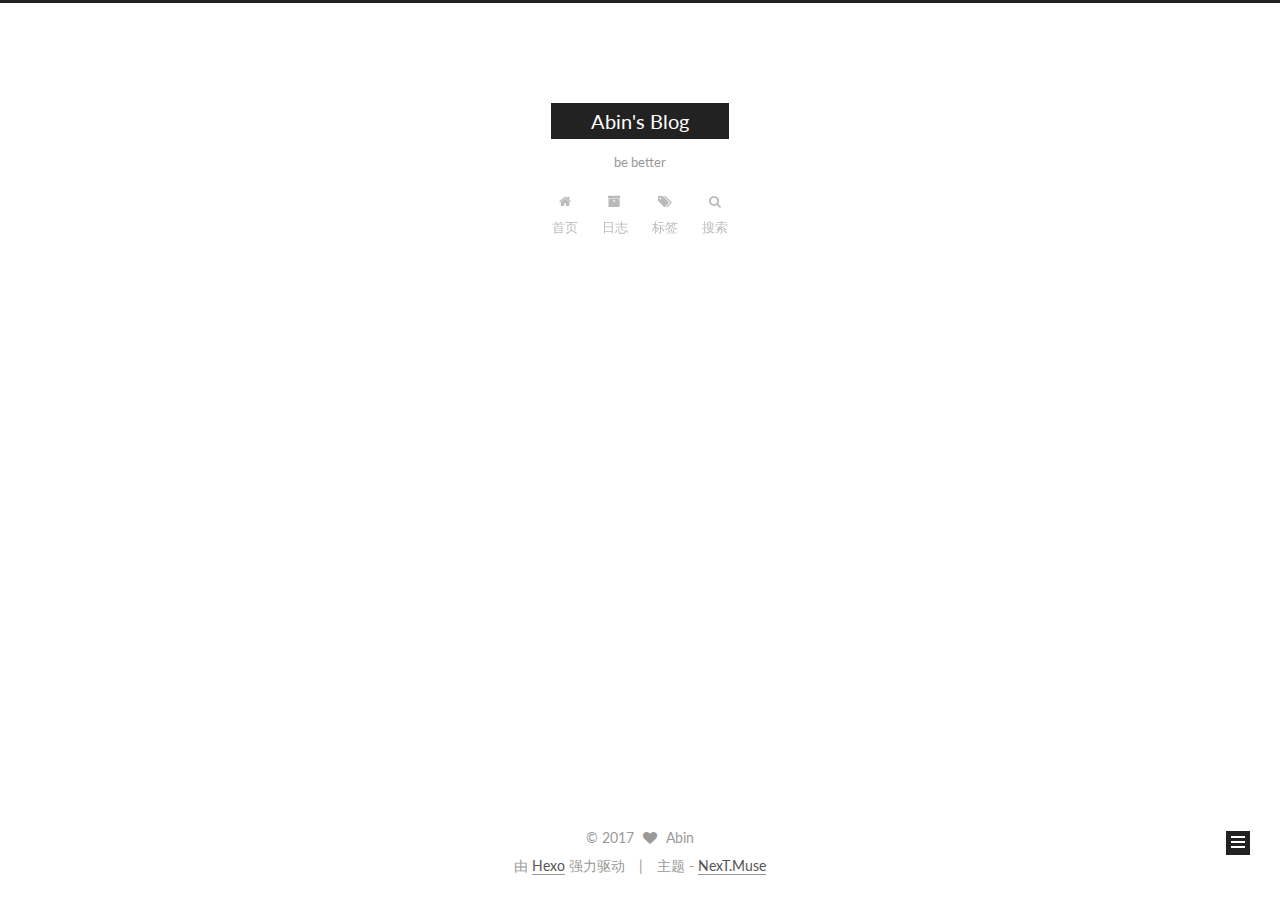
<file: index.html>
<!doctype html>



  


<html class="theme-next muse use-motion" lang="zh-Hans">
<head>
  <meta charset="UTF-8"/>
<meta http-equiv="X-UA-Compatible" content="IE=edge" />
<meta name="viewport" content="width=device-width, initial-scale=1, maximum-scale=1"/>



<meta http-equiv="Cache-Control" content="no-transform" />
<meta http-equiv="Cache-Control" content="no-siteapp" />















  
  
  <link href="/lib/fancybox/source/jquery.fancybox.css?v=2.1.5" rel="stylesheet" type="text/css" />




  
  
  
  

  
    
    
  

  

  

  

  

  
    
    
    <link href="//fonts.googleapis.com/css?family=Lato:300,300italic,400,400italic,700,700italic&subset=latin,latin-ext" rel="stylesheet" type="text/css">
  






<link href="/lib/font-awesome/css/font-awesome.min.css?v=4.6.2" rel="stylesheet" type="text/css" />

<link href="/css/main.css?v=5.1.0" rel="stylesheet" type="text/css" />


  <meta name="keywords" content="Hexo, NexT" />








  <link rel="shortcut icon" type="image/x-icon" href="/favicon.ico?v=5.1.0" />






<meta name="description" content="I just want to be better！">
<meta property="og:type" content="website">
<meta property="og:title" content="Abin's Blog">
<meta property="og:url" content="http://yoursite.com/index.html">
<meta property="og:site_name" content="Abin's Blog">
<meta property="og:description" content="I just want to be better！">
<meta name="twitter:card" content="summary">
<meta name="twitter:title" content="Abin's Blog">
<meta name="twitter:description" content="I just want to be better！">



<script type="text/javascript" id="hexo.configurations">
  var NexT = window.NexT || {};
  var CONFIG = {
    root: '/',
    scheme: 'Muse',
    sidebar: {"position":"left","display":"post","offset":12,"offset_float":0,"b2t":false,"scrollpercent":false},
    fancybox: true,
    motion: true,
    duoshuo: {
      userId: '0',
      author: '博主'
    },
    algolia: {
      applicationID: '',
      apiKey: '',
      indexName: '',
      hits: {"per_page":10},
      labels: {"input_placeholder":"Search for Posts","hits_empty":"We didn't find any results for the search: ${query}","hits_stats":"${hits} results found in ${time} ms"}
    }
  };
</script>



  <link rel="canonical" href="http://yoursite.com/"/>





  <title> Abin's Blog </title>
</head>

<body itemscope itemtype="http://schema.org/WebPage" lang="zh-Hans">

  





  <script type="text/javascript">
    var _hmt = _hmt || [];
    (function() {
      var hm = document.createElement("script");
      hm.src = "https://hm.baidu.com/hm.js?ab31944d33b258d42a263a7c78b303a3";
      var s = document.getElementsByTagName("script")[0];
      s.parentNode.insertBefore(hm, s);
    })();
  </script>










  
  
    
  

  <div class="container one-collumn sidebar-position-left 
   page-home 
 ">
    <div class="headband"></div>

    <header id="header" class="header" itemscope itemtype="http://schema.org/WPHeader">
      <div class="header-inner"><div class="site-brand-wrapper">
  <div class="site-meta ">
    

    <div class="custom-logo-site-title">
      <a href="/"  class="brand" rel="start">
        <span class="logo-line-before"><i></i></span>
        <span class="site-title">Abin's Blog</span>
        <span class="logo-line-after"><i></i></span>
      </a>
    </div>
      
        <p class="site-subtitle">be better</p>
      
  </div>

  <div class="site-nav-toggle">
    <button>
      <span class="btn-bar"></span>
      <span class="btn-bar"></span>
      <span class="btn-bar"></span>
    </button>
  </div>
</div>

<nav class="site-nav">
  

  
    <ul id="menu" class="menu">
      
        
        <li class="menu-item menu-item-home">
          <a href="/" rel="section">
            
              <i class="menu-item-icon fa fa-fw fa-home"></i> <br />
            
            首页
          </a>
        </li>
      
        
        <li class="menu-item menu-item-archives">
          <a href="/archives" rel="section">
            
              <i class="menu-item-icon fa fa-fw fa-archive"></i> <br />
            
            日志
          </a>
        </li>
      
        
        <li class="menu-item menu-item-tags">
          <a href="/tags" rel="section">
            
              <i class="menu-item-icon fa fa-fw fa-tags"></i> <br />
            
            标签
          </a>
        </li>
      

      
        <li class="menu-item menu-item-search">
          
            <a href="javascript:;" class="st-search-show-outputs">
          
            
              <i class="menu-item-icon fa fa-search fa-fw"></i> <br />
            
            搜索
          </a>
        </li>
      
    </ul>
  

  
    <div class="site-search">
      
  <form class="site-search-form">
  <input type="text" id="st-search-input" class="st-search-input st-default-search-input" />
</form>

<script type="text/javascript">
  (function(w,d,t,u,n,s,e){w['SwiftypeObject']=n;w[n]=w[n]||function(){
    (w[n].q=w[n].q||[]).push(arguments);};s=d.createElement(t);
    e=d.getElementsByTagName(t)[0];s.async=1;s.src=u;e.parentNode.insertBefore(s,e);
  })(window,document,'script','//s.swiftypecdn.com/install/v2/st.js','_st');

  _st('install', 'Fewk38omNT1s6zRDvNN5','2.0.0');
</script>



    </div>
  
</nav>



 </div>
    </header>

    <main id="main" class="main">
      <div class="main-inner">
        <div class="content-wrap">
          <div id="content" class="content">
            
  <section id="posts" class="posts-expand">
    
      

  

  
  
  

  <article class="post post-type-normal " itemscope itemtype="http://schema.org/Article">
    <link itemprop="mainEntityOfPage" href="http://yoursite.com/2017/02/28/hello-world/">

    <span hidden itemprop="author" itemscope itemtype="http://schema.org/Person">
      <meta itemprop="name" content="Abin">
      <meta itemprop="description" content="">
      <meta itemprop="image" content="/uploads/avatar.jpg">
    </span>

    <span hidden itemprop="publisher" itemscope itemtype="http://schema.org/Organization">
      <meta itemprop="name" content="Abin's Blog">
    </span>

    
      <header class="post-header">

        
        
          <h1 class="post-title" itemprop="name headline">
            
            
              
                
                <a class="post-title-link" href="/2017/02/28/hello-world/" itemprop="url">
                  Welcome to Abin's Blog
                </a>
              
            
          </h1>
        

        <div class="post-meta">
          <span class="post-time">
            
              <span class="post-meta-item-icon">
                <i class="fa fa-calendar-o"></i>
              </span>
              
                <span class="post-meta-item-text">发表于</span>
              
              <time title="创建于" itemprop="dateCreated datePublished" datetime="2017-02-28T22:36:04+08:00">
                2017-02-28
              </time>
            

            

            
          </span>

          

          
            
              <span class="post-comments-count">
                <span class="post-meta-divider">|</span>
                <span class="post-meta-item-icon">
                  <i class="fa fa-comment-o"></i>
                </span>
                <a href="/2017/02/28/hello-world/#comments" itemprop="discussionUrl">
                  <span class="post-comments-count ds-thread-count" data-thread-key="2017/02/28/hello-world/" itemprop="commentCount"></span>
                </a>
              </span>
            
          

          
          

          

          

          

        </div>
      </header>
    


    <div class="post-body" itemprop="articleBody">

      
      

      
        
          
            <p>Welcome !!!</p>

          
        
      
    </div>

    <div>
      
    </div>

    <div>
      
    </div>


    <footer class="post-footer">
      

      

      

      
      
        <div class="post-eof"></div>
      
    </footer>
  </article>


    
  </section>

  

          
          </div>
          


          

        </div>
        
          
  
  <div class="sidebar-toggle">
    <div class="sidebar-toggle-line-wrap">
      <span class="sidebar-toggle-line sidebar-toggle-line-first"></span>
      <span class="sidebar-toggle-line sidebar-toggle-line-middle"></span>
      <span class="sidebar-toggle-line sidebar-toggle-line-last"></span>
    </div>
  </div>

  <aside id="sidebar" class="sidebar">
    <div class="sidebar-inner">

      

      

      <section class="site-overview sidebar-panel sidebar-panel-active">
        <div class="site-author motion-element" itemprop="author" itemscope itemtype="http://schema.org/Person">
          <img class="site-author-image" itemprop="image"
               src="/uploads/avatar.jpg"
               alt="Abin" />
          <p class="site-author-name" itemprop="name">Abin</p>
           
              <p class="site-description motion-element" itemprop="description">I just want to be better！</p>
          
        </div>
        <nav class="site-state motion-element">
        
          
            <div class="site-state-item site-state-posts">
              <a href="/archives">
                <span class="site-state-item-count">1</span>
                <span class="site-state-item-name">日志</span>
              </a>
            </div>
          

          

          

        </nav>

        

        <div class="links-of-author motion-element">
          
            
              <span class="links-of-author-item">
                <a href="https://github.com/hiabin" target="_blank" title="GitHub">
                  
                    <i class="fa fa-fw fa-github"></i>
                  
                  GitHub
                </a>
              </span>
            
              <span class="links-of-author-item">
                <a href="http://weibo.com/u/2328388133" target="_blank" title="Weibo">
                  
                    <i class="fa fa-fw fa-weibo"></i>
                  
                  Weibo
                </a>
              </span>
            
          
        </div>

        
        

        
        

        


      </section>

      

      

    </div>
  </aside>


        
      </div>
    </main>

    <footer id="footer" class="footer">
      <div class="footer-inner">
        <div class="copyright" >
  
  &copy; 
  <span itemprop="copyrightYear">2017</span>
  <span class="with-love">
    <i class="fa fa-heart"></i>
  </span>
  <span class="author" itemprop="copyrightHolder">Abin</span>
</div>


<div class="powered-by">
  由 <a class="theme-link" href="https://hexo.io">Hexo</a> 强力驱动
</div>

<div class="theme-info">
  主题 -
  <a class="theme-link" href="https://github.com/iissnan/hexo-theme-next">
    NexT.Muse
  </a>
</div>


        

        
      </div>
    </footer>

    
      <div class="back-to-top">
        <i class="fa fa-arrow-up"></i>
        
      </div>
    
    
  </div>

  

<script type="text/javascript">
  if (Object.prototype.toString.call(window.Promise) !== '[object Function]') {
    window.Promise = null;
  }
</script>









  




  
  <script type="text/javascript" src="/lib/jquery/index.js?v=2.1.3"></script>

  
  <script type="text/javascript" src="/lib/fastclick/lib/fastclick.min.js?v=1.0.6"></script>

  
  <script type="text/javascript" src="/lib/jquery_lazyload/jquery.lazyload.js?v=1.9.7"></script>

  
  <script type="text/javascript" src="/lib/velocity/velocity.min.js?v=1.2.1"></script>

  
  <script type="text/javascript" src="/lib/velocity/velocity.ui.min.js?v=1.2.1"></script>

  
  <script type="text/javascript" src="/lib/fancybox/source/jquery.fancybox.pack.js?v=2.1.5"></script>


  


  <script type="text/javascript" src="/js/src/utils.js?v=5.1.0"></script>

  <script type="text/javascript" src="/js/src/motion.js?v=5.1.0"></script>



  
  

  

  


  <script type="text/javascript" src="/js/src/bootstrap.js?v=5.1.0"></script>



  

  
    
  

  <script type="text/javascript">
    var duoshuoQuery = {short_name:"Abin"};
    (function() {
      var ds = document.createElement('script');
      ds.type = 'text/javascript';ds.async = true;
      ds.id = 'duoshuo-script';
      ds.src = (document.location.protocol == 'https:' ? 'https:' : 'http:') + '//static.duoshuo.com/embed.js';
      ds.charset = 'UTF-8';
      (document.getElementsByTagName('head')[0]
      || document.getElementsByTagName('body')[0]).appendChild(ds);
    })();
  </script>

  
    
    
    <script src="/lib/ua-parser-js/dist/ua-parser.min.js?v=0.7.9"></script>
    <script src="/js/src/hook-duoshuo.js"></script>
  













  
  

  

  

  

  


  

</body>
</html>
</file>
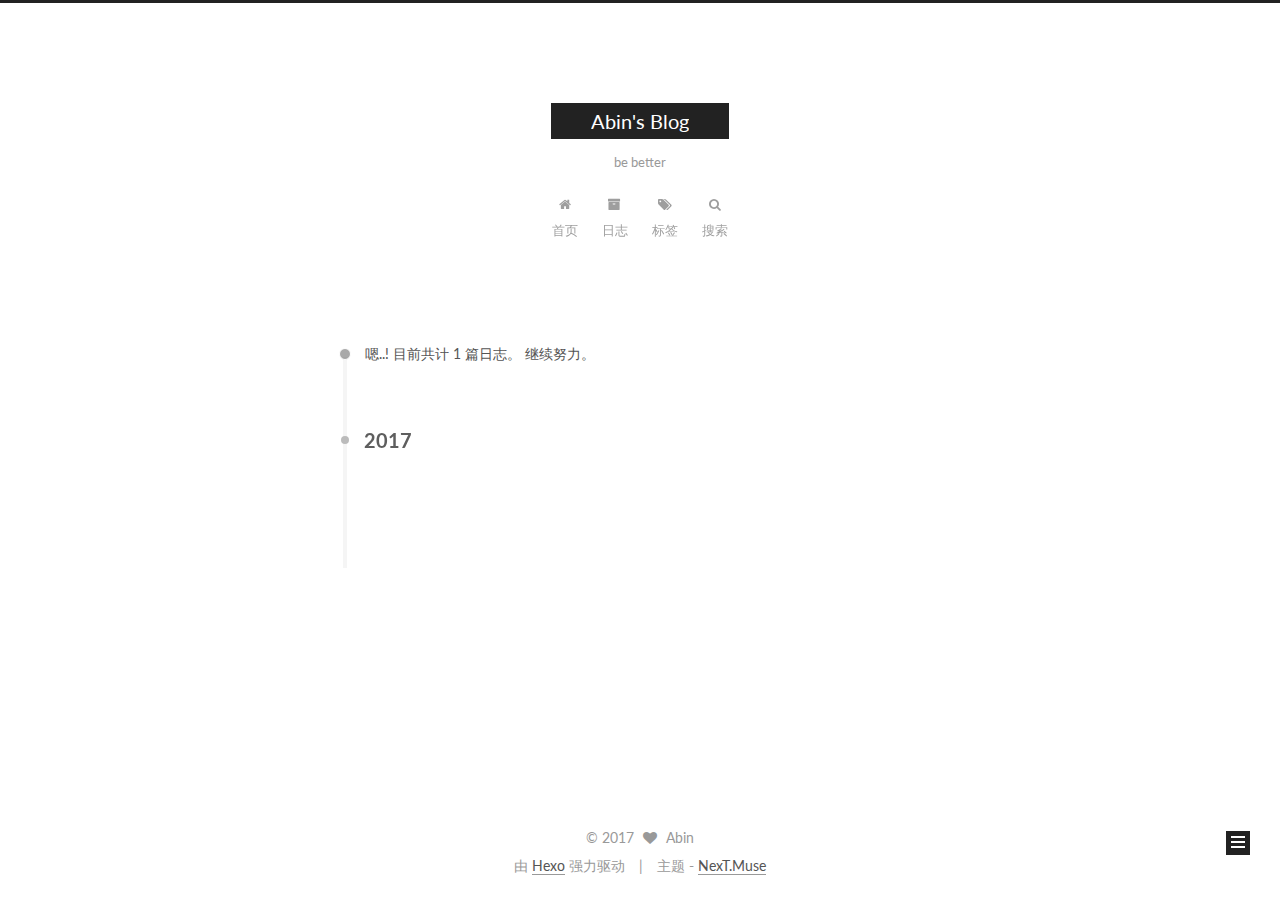
<file: archives/index.html>
<!doctype html>



  


<html class="theme-next muse use-motion" lang="zh-Hans">
<head>
  <meta charset="UTF-8"/>
<meta http-equiv="X-UA-Compatible" content="IE=edge" />
<meta name="viewport" content="width=device-width, initial-scale=1, maximum-scale=1"/>



<meta http-equiv="Cache-Control" content="no-transform" />
<meta http-equiv="Cache-Control" content="no-siteapp" />















  
  
  <link href="/lib/fancybox/source/jquery.fancybox.css?v=2.1.5" rel="stylesheet" type="text/css" />




  
  
  
  

  
    
    
  

  

  

  

  

  
    
    
    <link href="//fonts.googleapis.com/css?family=Lato:300,300italic,400,400italic,700,700italic&subset=latin,latin-ext" rel="stylesheet" type="text/css">
  






<link href="/lib/font-awesome/css/font-awesome.min.css?v=4.6.2" rel="stylesheet" type="text/css" />

<link href="/css/main.css?v=5.1.0" rel="stylesheet" type="text/css" />


  <meta name="keywords" content="Hexo, NexT" />








  <link rel="shortcut icon" type="image/x-icon" href="/favicon.ico?v=5.1.0" />






<meta name="description" content="I just want to be better！">
<meta property="og:type" content="website">
<meta property="og:title" content="Abin's Blog">
<meta property="og:url" content="http://yoursite.com/archives/index.html">
<meta property="og:site_name" content="Abin's Blog">
<meta property="og:description" content="I just want to be better！">
<meta name="twitter:card" content="summary">
<meta name="twitter:title" content="Abin's Blog">
<meta name="twitter:description" content="I just want to be better！">



<script type="text/javascript" id="hexo.configurations">
  var NexT = window.NexT || {};
  var CONFIG = {
    root: '/',
    scheme: 'Muse',
    sidebar: {"position":"left","display":"post","offset":12,"offset_float":0,"b2t":false,"scrollpercent":false},
    fancybox: true,
    motion: true,
    duoshuo: {
      userId: '0',
      author: '博主'
    },
    algolia: {
      applicationID: '',
      apiKey: '',
      indexName: '',
      hits: {"per_page":10},
      labels: {"input_placeholder":"Search for Posts","hits_empty":"We didn't find any results for the search: ${query}","hits_stats":"${hits} results found in ${time} ms"}
    }
  };
</script>



  <link rel="canonical" href="http://yoursite.com/archives/"/>





  <title> 日志 | Abin's Blog </title>
</head>

<body itemscope itemtype="http://schema.org/WebPage" lang="zh-Hans">

  





  <script type="text/javascript">
    var _hmt = _hmt || [];
    (function() {
      var hm = document.createElement("script");
      hm.src = "https://hm.baidu.com/hm.js?ab31944d33b258d42a263a7c78b303a3";
      var s = document.getElementsByTagName("script")[0];
      s.parentNode.insertBefore(hm, s);
    })();
  </script>










  
  
    
  

  <div class="container one-collumn sidebar-position-left  page-archive  ">
    <div class="headband"></div>

    <header id="header" class="header" itemscope itemtype="http://schema.org/WPHeader">
      <div class="header-inner"><div class="site-brand-wrapper">
  <div class="site-meta ">
    

    <div class="custom-logo-site-title">
      <a href="/"  class="brand" rel="start">
        <span class="logo-line-before"><i></i></span>
        <span class="site-title">Abin's Blog</span>
        <span class="logo-line-after"><i></i></span>
      </a>
    </div>
      
        <p class="site-subtitle">be better</p>
      
  </div>

  <div class="site-nav-toggle">
    <button>
      <span class="btn-bar"></span>
      <span class="btn-bar"></span>
      <span class="btn-bar"></span>
    </button>
  </div>
</div>

<nav class="site-nav">
  

  
    <ul id="menu" class="menu">
      
        
        <li class="menu-item menu-item-home">
          <a href="/" rel="section">
            
              <i class="menu-item-icon fa fa-fw fa-home"></i> <br />
            
            首页
          </a>
        </li>
      
        
        <li class="menu-item menu-item-archives">
          <a href="/archives" rel="section">
            
              <i class="menu-item-icon fa fa-fw fa-archive"></i> <br />
            
            日志
          </a>
        </li>
      
        
        <li class="menu-item menu-item-tags">
          <a href="/tags" rel="section">
            
              <i class="menu-item-icon fa fa-fw fa-tags"></i> <br />
            
            标签
          </a>
        </li>
      

      
        <li class="menu-item menu-item-search">
          
            <a href="javascript:;" class="st-search-show-outputs">
          
            
              <i class="menu-item-icon fa fa-search fa-fw"></i> <br />
            
            搜索
          </a>
        </li>
      
    </ul>
  

  
    <div class="site-search">
      
  <form class="site-search-form">
  <input type="text" id="st-search-input" class="st-search-input st-default-search-input" />
</form>

<script type="text/javascript">
  (function(w,d,t,u,n,s,e){w['SwiftypeObject']=n;w[n]=w[n]||function(){
    (w[n].q=w[n].q||[]).push(arguments);};s=d.createElement(t);
    e=d.getElementsByTagName(t)[0];s.async=1;s.src=u;e.parentNode.insertBefore(s,e);
  })(window,document,'script','//s.swiftypecdn.com/install/v2/st.js','_st');

  _st('install', 'Fewk38omNT1s6zRDvNN5','2.0.0');
</script>



    </div>
  
</nav>



 </div>
    </header>

    <main id="main" class="main">
      <div class="main-inner">
        <div class="content-wrap">
          <div id="content" class="content">
            

  <section id="posts" class="posts-collapse">
    <span class="archive-move-on"></span>

    <span class="archive-page-counter">
      
      
      
        
      
      嗯..! 目前共计 1 篇日志。 继续努力。
    </span>

    

      
      
      

      
        
        <div class="collection-title">
          <h2 class="archive-year motion-element" id="archive-year-2017">2017</h2>
        </div>
      
      

      

  <article class="post post-type-normal" itemscope itemtype="http://schema.org/Article">
    <header class="post-header">

      <h1 class="post-title">
        
            <a class="post-title-link" href="/2017/02/28/hello-world/" itemprop="url">
              
                <span itemprop="name">Welcome to Abin's Blog</span>
              
            </a>
        
      </h1>

      <div class="post-meta">
        <time class="post-time" itemprop="dateCreated"
              datetime="2017-02-28T22:36:04+08:00"
              content="2017-02-28" >
          02-28
        </time>
      </div>

    </header>
  </article>



    

  </section>

  


          
          </div>
          


          

        </div>
        
          
  
  <div class="sidebar-toggle">
    <div class="sidebar-toggle-line-wrap">
      <span class="sidebar-toggle-line sidebar-toggle-line-first"></span>
      <span class="sidebar-toggle-line sidebar-toggle-line-middle"></span>
      <span class="sidebar-toggle-line sidebar-toggle-line-last"></span>
    </div>
  </div>

  <aside id="sidebar" class="sidebar">
    <div class="sidebar-inner">

      

      

      <section class="site-overview sidebar-panel sidebar-panel-active">
        <div class="site-author motion-element" itemprop="author" itemscope itemtype="http://schema.org/Person">
          <img class="site-author-image" itemprop="image"
               src="/uploads/avatar.jpg"
               alt="Abin" />
          <p class="site-author-name" itemprop="name">Abin</p>
           
              <p class="site-description motion-element" itemprop="description">I just want to be better！</p>
          
        </div>
        <nav class="site-state motion-element">
        
          
            <div class="site-state-item site-state-posts">
              <a href="/archives">
                <span class="site-state-item-count">1</span>
                <span class="site-state-item-name">日志</span>
              </a>
            </div>
          

          

          

        </nav>

        

        <div class="links-of-author motion-element">
          
            
              <span class="links-of-author-item">
                <a href="https://github.com/hiabin" target="_blank" title="GitHub">
                  
                    <i class="fa fa-fw fa-github"></i>
                  
                  GitHub
                </a>
              </span>
            
              <span class="links-of-author-item">
                <a href="http://weibo.com/u/2328388133" target="_blank" title="Weibo">
                  
                    <i class="fa fa-fw fa-weibo"></i>
                  
                  Weibo
                </a>
              </span>
            
          
        </div>

        
        

        
        

        


      </section>

      

      

    </div>
  </aside>


        
      </div>
    </main>

    <footer id="footer" class="footer">
      <div class="footer-inner">
        <div class="copyright" >
  
  &copy; 
  <span itemprop="copyrightYear">2017</span>
  <span class="with-love">
    <i class="fa fa-heart"></i>
  </span>
  <span class="author" itemprop="copyrightHolder">Abin</span>
</div>


<div class="powered-by">
  由 <a class="theme-link" href="https://hexo.io">Hexo</a> 强力驱动
</div>

<div class="theme-info">
  主题 -
  <a class="theme-link" href="https://github.com/iissnan/hexo-theme-next">
    NexT.Muse
  </a>
</div>


        

        
      </div>
    </footer>

    
      <div class="back-to-top">
        <i class="fa fa-arrow-up"></i>
        
      </div>
    
    
  </div>

  

<script type="text/javascript">
  if (Object.prototype.toString.call(window.Promise) !== '[object Function]') {
    window.Promise = null;
  }
</script>









  




  
  <script type="text/javascript" src="/lib/jquery/index.js?v=2.1.3"></script>

  
  <script type="text/javascript" src="/lib/fastclick/lib/fastclick.min.js?v=1.0.6"></script>

  
  <script type="text/javascript" src="/lib/jquery_lazyload/jquery.lazyload.js?v=1.9.7"></script>

  
  <script type="text/javascript" src="/lib/velocity/velocity.min.js?v=1.2.1"></script>

  
  <script type="text/javascript" src="/lib/velocity/velocity.ui.min.js?v=1.2.1"></script>

  
  <script type="text/javascript" src="/lib/fancybox/source/jquery.fancybox.pack.js?v=2.1.5"></script>


  


  <script type="text/javascript" src="/js/src/utils.js?v=5.1.0"></script>

  <script type="text/javascript" src="/js/src/motion.js?v=5.1.0"></script>



  
  

  
  
    <script type="text/javascript" id="motion.page.archive">
      $('.archive-year').velocity('transition.slideLeftIn');
    </script>
  


  


  <script type="text/javascript" src="/js/src/bootstrap.js?v=5.1.0"></script>



  

  
    
  

  <script type="text/javascript">
    var duoshuoQuery = {short_name:"Abin"};
    (function() {
      var ds = document.createElement('script');
      ds.type = 'text/javascript';ds.async = true;
      ds.id = 'duoshuo-script';
      ds.src = (document.location.protocol == 'https:' ? 'https:' : 'http:') + '//static.duoshuo.com/embed.js';
      ds.charset = 'UTF-8';
      (document.getElementsByTagName('head')[0]
      || document.getElementsByTagName('body')[0]).appendChild(ds);
    })();
  </script>

  
    
    
    <script src="/lib/ua-parser-js/dist/ua-parser.min.js?v=0.7.9"></script>
    <script src="/js/src/hook-duoshuo.js"></script>
  













  
  

  

  

  

  


  

</body>
</html>
</file>
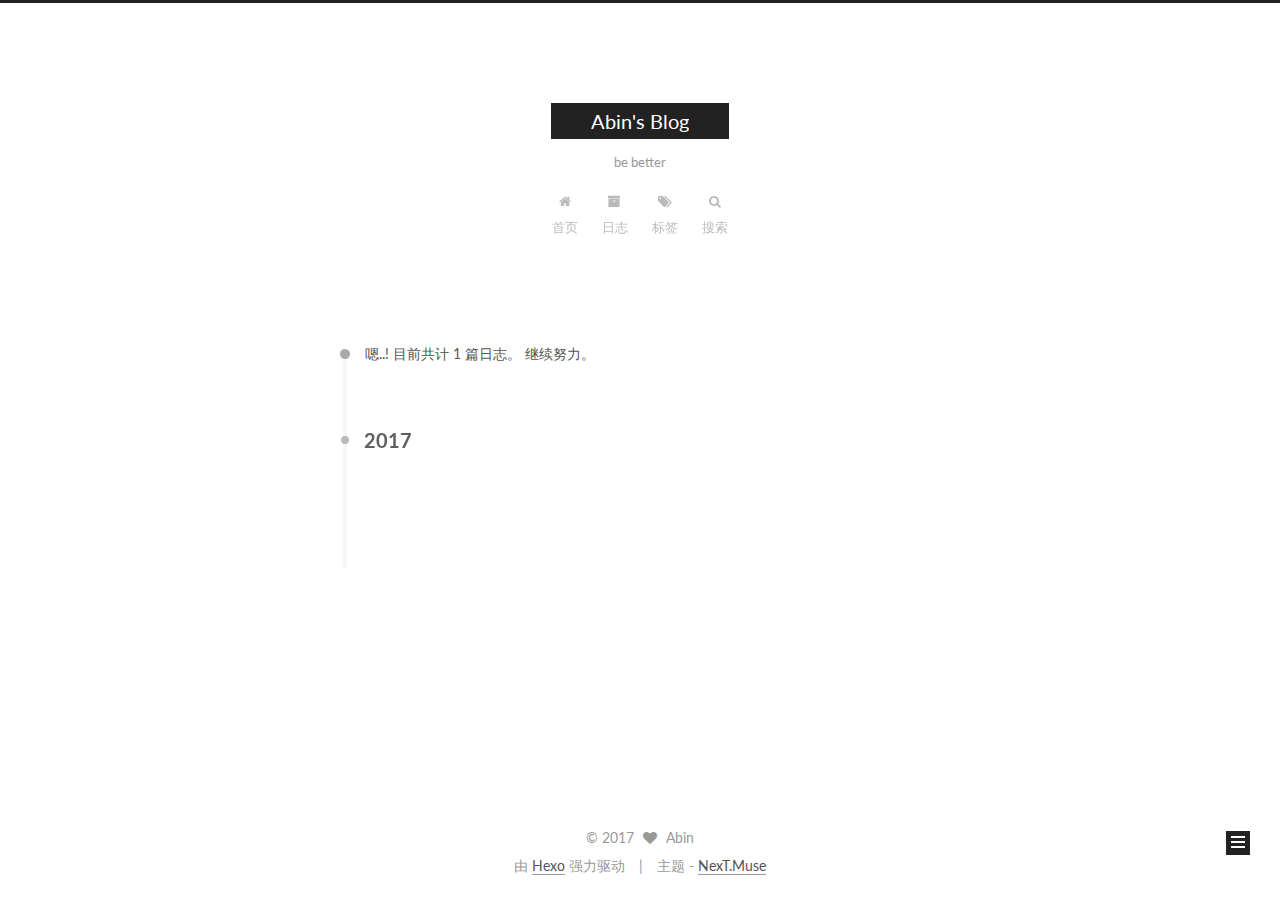
<file: archives/2017/index.html>
<!doctype html>



  


<html class="theme-next muse use-motion" lang="zh-Hans">
<head>
  <meta charset="UTF-8"/>
<meta http-equiv="X-UA-Compatible" content="IE=edge" />
<meta name="viewport" content="width=device-width, initial-scale=1, maximum-scale=1"/>



<meta http-equiv="Cache-Control" content="no-transform" />
<meta http-equiv="Cache-Control" content="no-siteapp" />















  
  
  <link href="/lib/fancybox/source/jquery.fancybox.css?v=2.1.5" rel="stylesheet" type="text/css" />




  
  
  
  

  
    
    
  

  

  

  

  

  
    
    
    <link href="//fonts.googleapis.com/css?family=Lato:300,300italic,400,400italic,700,700italic&subset=latin,latin-ext" rel="stylesheet" type="text/css">
  






<link href="/lib/font-awesome/css/font-awesome.min.css?v=4.6.2" rel="stylesheet" type="text/css" />

<link href="/css/main.css?v=5.1.0" rel="stylesheet" type="text/css" />


  <meta name="keywords" content="Hexo, NexT" />








  <link rel="shortcut icon" type="image/x-icon" href="/favicon.ico?v=5.1.0" />






<meta name="description" content="I just want to be better！">
<meta property="og:type" content="website">
<meta property="og:title" content="Abin's Blog">
<meta property="og:url" content="http://yoursite.com/archives/2017/index.html">
<meta property="og:site_name" content="Abin's Blog">
<meta property="og:description" content="I just want to be better！">
<meta name="twitter:card" content="summary">
<meta name="twitter:title" content="Abin's Blog">
<meta name="twitter:description" content="I just want to be better！">



<script type="text/javascript" id="hexo.configurations">
  var NexT = window.NexT || {};
  var CONFIG = {
    root: '/',
    scheme: 'Muse',
    sidebar: {"position":"left","display":"post","offset":12,"offset_float":0,"b2t":false,"scrollpercent":false},
    fancybox: true,
    motion: true,
    duoshuo: {
      userId: '0',
      author: '博主'
    },
    algolia: {
      applicationID: '',
      apiKey: '',
      indexName: '',
      hits: {"per_page":10},
      labels: {"input_placeholder":"Search for Posts","hits_empty":"We didn't find any results for the search: ${query}","hits_stats":"${hits} results found in ${time} ms"}
    }
  };
</script>



  <link rel="canonical" href="http://yoursite.com/archives/2017/"/>





  <title> 日志 | Abin's Blog </title>
</head>

<body itemscope itemtype="http://schema.org/WebPage" lang="zh-Hans">

  





  <script type="text/javascript">
    var _hmt = _hmt || [];
    (function() {
      var hm = document.createElement("script");
      hm.src = "https://hm.baidu.com/hm.js?ab31944d33b258d42a263a7c78b303a3";
      var s = document.getElementsByTagName("script")[0];
      s.parentNode.insertBefore(hm, s);
    })();
  </script>










  
  
    
  

  <div class="container one-collumn sidebar-position-left  page-archive  ">
    <div class="headband"></div>

    <header id="header" class="header" itemscope itemtype="http://schema.org/WPHeader">
      <div class="header-inner"><div class="site-brand-wrapper">
  <div class="site-meta ">
    

    <div class="custom-logo-site-title">
      <a href="/"  class="brand" rel="start">
        <span class="logo-line-before"><i></i></span>
        <span class="site-title">Abin's Blog</span>
        <span class="logo-line-after"><i></i></span>
      </a>
    </div>
      
        <p class="site-subtitle">be better</p>
      
  </div>

  <div class="site-nav-toggle">
    <button>
      <span class="btn-bar"></span>
      <span class="btn-bar"></span>
      <span class="btn-bar"></span>
    </button>
  </div>
</div>

<nav class="site-nav">
  

  
    <ul id="menu" class="menu">
      
        
        <li class="menu-item menu-item-home">
          <a href="/" rel="section">
            
              <i class="menu-item-icon fa fa-fw fa-home"></i> <br />
            
            首页
          </a>
        </li>
      
        
        <li class="menu-item menu-item-archives">
          <a href="/archives" rel="section">
            
              <i class="menu-item-icon fa fa-fw fa-archive"></i> <br />
            
            日志
          </a>
        </li>
      
        
        <li class="menu-item menu-item-tags">
          <a href="/tags" rel="section">
            
              <i class="menu-item-icon fa fa-fw fa-tags"></i> <br />
            
            标签
          </a>
        </li>
      

      
        <li class="menu-item menu-item-search">
          
            <a href="javascript:;" class="st-search-show-outputs">
          
            
              <i class="menu-item-icon fa fa-search fa-fw"></i> <br />
            
            搜索
          </a>
        </li>
      
    </ul>
  

  
    <div class="site-search">
      
  <form class="site-search-form">
  <input type="text" id="st-search-input" class="st-search-input st-default-search-input" />
</form>

<script type="text/javascript">
  (function(w,d,t,u,n,s,e){w['SwiftypeObject']=n;w[n]=w[n]||function(){
    (w[n].q=w[n].q||[]).push(arguments);};s=d.createElement(t);
    e=d.getElementsByTagName(t)[0];s.async=1;s.src=u;e.parentNode.insertBefore(s,e);
  })(window,document,'script','//s.swiftypecdn.com/install/v2/st.js','_st');

  _st('install', 'Fewk38omNT1s6zRDvNN5','2.0.0');
</script>



    </div>
  
</nav>



 </div>
    </header>

    <main id="main" class="main">
      <div class="main-inner">
        <div class="content-wrap">
          <div id="content" class="content">
            

  <section id="posts" class="posts-collapse">
    <span class="archive-move-on"></span>

    <span class="archive-page-counter">
      
      
      
        
      
      嗯..! 目前共计 1 篇日志。 继续努力。
    </span>

    

      
      
      

      
        
        <div class="collection-title">
          <h2 class="archive-year motion-element" id="archive-year-2017">2017</h2>
        </div>
      
      

      

  <article class="post post-type-normal" itemscope itemtype="http://schema.org/Article">
    <header class="post-header">

      <h1 class="post-title">
        
            <a class="post-title-link" href="/2017/02/28/hello-world/" itemprop="url">
              
                <span itemprop="name">Welcome to Abin's Blog</span>
              
            </a>
        
      </h1>

      <div class="post-meta">
        <time class="post-time" itemprop="dateCreated"
              datetime="2017-02-28T22:36:04+08:00"
              content="2017-02-28" >
          02-28
        </time>
      </div>

    </header>
  </article>



    

  </section>

  


          
          </div>
          


          

        </div>
        
          
  
  <div class="sidebar-toggle">
    <div class="sidebar-toggle-line-wrap">
      <span class="sidebar-toggle-line sidebar-toggle-line-first"></span>
      <span class="sidebar-toggle-line sidebar-toggle-line-middle"></span>
      <span class="sidebar-toggle-line sidebar-toggle-line-last"></span>
    </div>
  </div>

  <aside id="sidebar" class="sidebar">
    <div class="sidebar-inner">

      

      

      <section class="site-overview sidebar-panel sidebar-panel-active">
        <div class="site-author motion-element" itemprop="author" itemscope itemtype="http://schema.org/Person">
          <img class="site-author-image" itemprop="image"
               src="/uploads/avatar.jpg"
               alt="Abin" />
          <p class="site-author-name" itemprop="name">Abin</p>
           
              <p class="site-description motion-element" itemprop="description">I just want to be better！</p>
          
        </div>
        <nav class="site-state motion-element">
        
          
            <div class="site-state-item site-state-posts">
              <a href="/archives">
                <span class="site-state-item-count">1</span>
                <span class="site-state-item-name">日志</span>
              </a>
            </div>
          

          

          

        </nav>

        

        <div class="links-of-author motion-element">
          
            
              <span class="links-of-author-item">
                <a href="https://github.com/hiabin" target="_blank" title="GitHub">
                  
                    <i class="fa fa-fw fa-github"></i>
                  
                  GitHub
                </a>
              </span>
            
              <span class="links-of-author-item">
                <a href="http://weibo.com/u/2328388133" target="_blank" title="Weibo">
                  
                    <i class="fa fa-fw fa-weibo"></i>
                  
                  Weibo
                </a>
              </span>
            
          
        </div>

        
        

        
        

        


      </section>

      

      

    </div>
  </aside>


        
      </div>
    </main>

    <footer id="footer" class="footer">
      <div class="footer-inner">
        <div class="copyright" >
  
  &copy; 
  <span itemprop="copyrightYear">2017</span>
  <span class="with-love">
    <i class="fa fa-heart"></i>
  </span>
  <span class="author" itemprop="copyrightHolder">Abin</span>
</div>


<div class="powered-by">
  由 <a class="theme-link" href="https://hexo.io">Hexo</a> 强力驱动
</div>

<div class="theme-info">
  主题 -
  <a class="theme-link" href="https://github.com/iissnan/hexo-theme-next">
    NexT.Muse
  </a>
</div>


        

        
      </div>
    </footer>

    
      <div class="back-to-top">
        <i class="fa fa-arrow-up"></i>
        
      </div>
    
    
  </div>

  

<script type="text/javascript">
  if (Object.prototype.toString.call(window.Promise) !== '[object Function]') {
    window.Promise = null;
  }
</script>









  




  
  <script type="text/javascript" src="/lib/jquery/index.js?v=2.1.3"></script>

  
  <script type="text/javascript" src="/lib/fastclick/lib/fastclick.min.js?v=1.0.6"></script>

  
  <script type="text/javascript" src="/lib/jquery_lazyload/jquery.lazyload.js?v=1.9.7"></script>

  
  <script type="text/javascript" src="/lib/velocity/velocity.min.js?v=1.2.1"></script>

  
  <script type="text/javascript" src="/lib/velocity/velocity.ui.min.js?v=1.2.1"></script>

  
  <script type="text/javascript" src="/lib/fancybox/source/jquery.fancybox.pack.js?v=2.1.5"></script>


  


  <script type="text/javascript" src="/js/src/utils.js?v=5.1.0"></script>

  <script type="text/javascript" src="/js/src/motion.js?v=5.1.0"></script>



  
  

  
  
    <script type="text/javascript" id="motion.page.archive">
      $('.archive-year').velocity('transition.slideLeftIn');
    </script>
  


  


  <script type="text/javascript" src="/js/src/bootstrap.js?v=5.1.0"></script>



  

  
    
  

  <script type="text/javascript">
    var duoshuoQuery = {short_name:"Abin"};
    (function() {
      var ds = document.createElement('script');
      ds.type = 'text/javascript';ds.async = true;
      ds.id = 'duoshuo-script';
      ds.src = (document.location.protocol == 'https:' ? 'https:' : 'http:') + '//static.duoshuo.com/embed.js';
      ds.charset = 'UTF-8';
      (document.getElementsByTagName('head')[0]
      || document.getElementsByTagName('body')[0]).appendChild(ds);
    })();
  </script>

  
    
    
    <script src="/lib/ua-parser-js/dist/ua-parser.min.js?v=0.7.9"></script>
    <script src="/js/src/hook-duoshuo.js"></script>
  













  
  

  

  

  

  


  

</body>
</html>
</file>
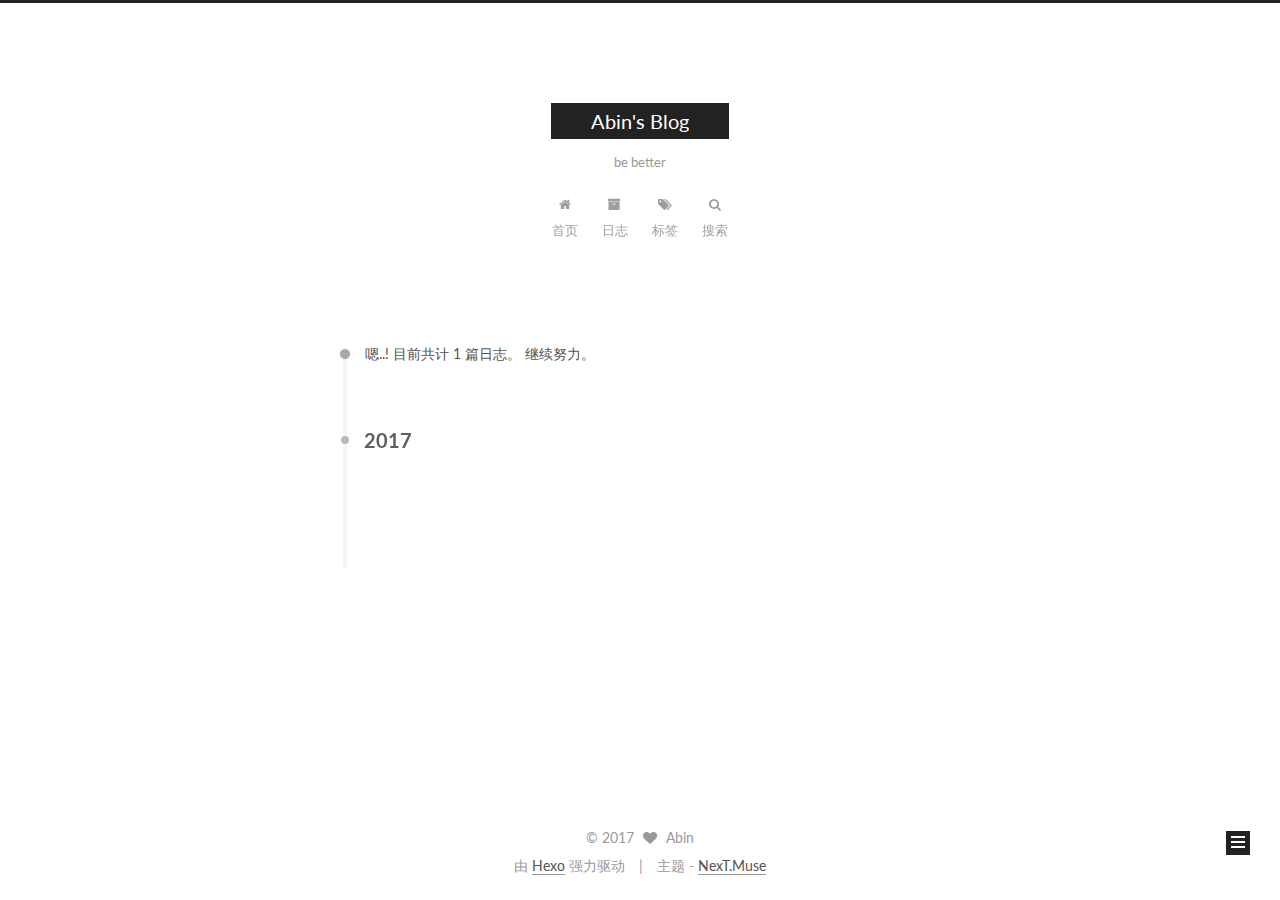
<file: archives/2017/02/index.html>
<!doctype html>



  


<html class="theme-next muse use-motion" lang="zh-Hans">
<head>
  <meta charset="UTF-8"/>
<meta http-equiv="X-UA-Compatible" content="IE=edge" />
<meta name="viewport" content="width=device-width, initial-scale=1, maximum-scale=1"/>



<meta http-equiv="Cache-Control" content="no-transform" />
<meta http-equiv="Cache-Control" content="no-siteapp" />















  
  
  <link href="/lib/fancybox/source/jquery.fancybox.css?v=2.1.5" rel="stylesheet" type="text/css" />




  
  
  
  

  
    
    
  

  

  

  

  

  
    
    
    <link href="//fonts.googleapis.com/css?family=Lato:300,300italic,400,400italic,700,700italic&subset=latin,latin-ext" rel="stylesheet" type="text/css">
  






<link href="/lib/font-awesome/css/font-awesome.min.css?v=4.6.2" rel="stylesheet" type="text/css" />

<link href="/css/main.css?v=5.1.0" rel="stylesheet" type="text/css" />


  <meta name="keywords" content="Hexo, NexT" />








  <link rel="shortcut icon" type="image/x-icon" href="/favicon.ico?v=5.1.0" />






<meta name="description" content="I just want to be better！">
<meta property="og:type" content="website">
<meta property="og:title" content="Abin's Blog">
<meta property="og:url" content="http://yoursite.com/archives/2017/02/index.html">
<meta property="og:site_name" content="Abin's Blog">
<meta property="og:description" content="I just want to be better！">
<meta name="twitter:card" content="summary">
<meta name="twitter:title" content="Abin's Blog">
<meta name="twitter:description" content="I just want to be better！">



<script type="text/javascript" id="hexo.configurations">
  var NexT = window.NexT || {};
  var CONFIG = {
    root: '/',
    scheme: 'Muse',
    sidebar: {"position":"left","display":"post","offset":12,"offset_float":0,"b2t":false,"scrollpercent":false},
    fancybox: true,
    motion: true,
    duoshuo: {
      userId: '0',
      author: '博主'
    },
    algolia: {
      applicationID: '',
      apiKey: '',
      indexName: '',
      hits: {"per_page":10},
      labels: {"input_placeholder":"Search for Posts","hits_empty":"We didn't find any results for the search: ${query}","hits_stats":"${hits} results found in ${time} ms"}
    }
  };
</script>



  <link rel="canonical" href="http://yoursite.com/archives/2017/02/"/>





  <title> 日志 | Abin's Blog </title>
</head>

<body itemscope itemtype="http://schema.org/WebPage" lang="zh-Hans">

  





  <script type="text/javascript">
    var _hmt = _hmt || [];
    (function() {
      var hm = document.createElement("script");
      hm.src = "https://hm.baidu.com/hm.js?ab31944d33b258d42a263a7c78b303a3";
      var s = document.getElementsByTagName("script")[0];
      s.parentNode.insertBefore(hm, s);
    })();
  </script>










  
  
    
  

  <div class="container one-collumn sidebar-position-left  page-archive  ">
    <div class="headband"></div>

    <header id="header" class="header" itemscope itemtype="http://schema.org/WPHeader">
      <div class="header-inner"><div class="site-brand-wrapper">
  <div class="site-meta ">
    

    <div class="custom-logo-site-title">
      <a href="/"  class="brand" rel="start">
        <span class="logo-line-before"><i></i></span>
        <span class="site-title">Abin's Blog</span>
        <span class="logo-line-after"><i></i></span>
      </a>
    </div>
      
        <p class="site-subtitle">be better</p>
      
  </div>

  <div class="site-nav-toggle">
    <button>
      <span class="btn-bar"></span>
      <span class="btn-bar"></span>
      <span class="btn-bar"></span>
    </button>
  </div>
</div>

<nav class="site-nav">
  

  
    <ul id="menu" class="menu">
      
        
        <li class="menu-item menu-item-home">
          <a href="/" rel="section">
            
              <i class="menu-item-icon fa fa-fw fa-home"></i> <br />
            
            首页
          </a>
        </li>
      
        
        <li class="menu-item menu-item-archives">
          <a href="/archives" rel="section">
            
              <i class="menu-item-icon fa fa-fw fa-archive"></i> <br />
            
            日志
          </a>
        </li>
      
        
        <li class="menu-item menu-item-tags">
          <a href="/tags" rel="section">
            
              <i class="menu-item-icon fa fa-fw fa-tags"></i> <br />
            
            标签
          </a>
        </li>
      

      
        <li class="menu-item menu-item-search">
          
            <a href="javascript:;" class="st-search-show-outputs">
          
            
              <i class="menu-item-icon fa fa-search fa-fw"></i> <br />
            
            搜索
          </a>
        </li>
      
    </ul>
  

  
    <div class="site-search">
      
  <form class="site-search-form">
  <input type="text" id="st-search-input" class="st-search-input st-default-search-input" />
</form>

<script type="text/javascript">
  (function(w,d,t,u,n,s,e){w['SwiftypeObject']=n;w[n]=w[n]||function(){
    (w[n].q=w[n].q||[]).push(arguments);};s=d.createElement(t);
    e=d.getElementsByTagName(t)[0];s.async=1;s.src=u;e.parentNode.insertBefore(s,e);
  })(window,document,'script','//s.swiftypecdn.com/install/v2/st.js','_st');

  _st('install', 'Fewk38omNT1s6zRDvNN5','2.0.0');
</script>



    </div>
  
</nav>



 </div>
    </header>

    <main id="main" class="main">
      <div class="main-inner">
        <div class="content-wrap">
          <div id="content" class="content">
            

  <section id="posts" class="posts-collapse">
    <span class="archive-move-on"></span>

    <span class="archive-page-counter">
      
      
      
        
      
      嗯..! 目前共计 1 篇日志。 继续努力。
    </span>

    

      
      
      

      
        
        <div class="collection-title">
          <h2 class="archive-year motion-element" id="archive-year-2017">2017</h2>
        </div>
      
      

      

  <article class="post post-type-normal" itemscope itemtype="http://schema.org/Article">
    <header class="post-header">

      <h1 class="post-title">
        
            <a class="post-title-link" href="/2017/02/28/hello-world/" itemprop="url">
              
                <span itemprop="name">Welcome to Abin's Blog</span>
              
            </a>
        
      </h1>

      <div class="post-meta">
        <time class="post-time" itemprop="dateCreated"
              datetime="2017-02-28T22:36:04+08:00"
              content="2017-02-28" >
          02-28
        </time>
      </div>

    </header>
  </article>



    

  </section>

  


          
          </div>
          


          

        </div>
        
          
  
  <div class="sidebar-toggle">
    <div class="sidebar-toggle-line-wrap">
      <span class="sidebar-toggle-line sidebar-toggle-line-first"></span>
      <span class="sidebar-toggle-line sidebar-toggle-line-middle"></span>
      <span class="sidebar-toggle-line sidebar-toggle-line-last"></span>
    </div>
  </div>

  <aside id="sidebar" class="sidebar">
    <div class="sidebar-inner">

      

      

      <section class="site-overview sidebar-panel sidebar-panel-active">
        <div class="site-author motion-element" itemprop="author" itemscope itemtype="http://schema.org/Person">
          <img class="site-author-image" itemprop="image"
               src="/uploads/avatar.jpg"
               alt="Abin" />
          <p class="site-author-name" itemprop="name">Abin</p>
           
              <p class="site-description motion-element" itemprop="description">I just want to be better！</p>
          
        </div>
        <nav class="site-state motion-element">
        
          
            <div class="site-state-item site-state-posts">
              <a href="/archives">
                <span class="site-state-item-count">1</span>
                <span class="site-state-item-name">日志</span>
              </a>
            </div>
          

          

          

        </nav>

        

        <div class="links-of-author motion-element">
          
            
              <span class="links-of-author-item">
                <a href="https://github.com/hiabin" target="_blank" title="GitHub">
                  
                    <i class="fa fa-fw fa-github"></i>
                  
                  GitHub
                </a>
              </span>
            
              <span class="links-of-author-item">
                <a href="http://weibo.com/u/2328388133" target="_blank" title="Weibo">
                  
                    <i class="fa fa-fw fa-weibo"></i>
                  
                  Weibo
                </a>
              </span>
            
          
        </div>

        
        

        
        

        


      </section>

      

      

    </div>
  </aside>


        
      </div>
    </main>

    <footer id="footer" class="footer">
      <div class="footer-inner">
        <div class="copyright" >
  
  &copy; 
  <span itemprop="copyrightYear">2017</span>
  <span class="with-love">
    <i class="fa fa-heart"></i>
  </span>
  <span class="author" itemprop="copyrightHolder">Abin</span>
</div>


<div class="powered-by">
  由 <a class="theme-link" href="https://hexo.io">Hexo</a> 强力驱动
</div>

<div class="theme-info">
  主题 -
  <a class="theme-link" href="https://github.com/iissnan/hexo-theme-next">
    NexT.Muse
  </a>
</div>


        

        
      </div>
    </footer>

    
      <div class="back-to-top">
        <i class="fa fa-arrow-up"></i>
        
      </div>
    
    
  </div>

  

<script type="text/javascript">
  if (Object.prototype.toString.call(window.Promise) !== '[object Function]') {
    window.Promise = null;
  }
</script>









  




  
  <script type="text/javascript" src="/lib/jquery/index.js?v=2.1.3"></script>

  
  <script type="text/javascript" src="/lib/fastclick/lib/fastclick.min.js?v=1.0.6"></script>

  
  <script type="text/javascript" src="/lib/jquery_lazyload/jquery.lazyload.js?v=1.9.7"></script>

  
  <script type="text/javascript" src="/lib/velocity/velocity.min.js?v=1.2.1"></script>

  
  <script type="text/javascript" src="/lib/velocity/velocity.ui.min.js?v=1.2.1"></script>

  
  <script type="text/javascript" src="/lib/fancybox/source/jquery.fancybox.pack.js?v=2.1.5"></script>


  


  <script type="text/javascript" src="/js/src/utils.js?v=5.1.0"></script>

  <script type="text/javascript" src="/js/src/motion.js?v=5.1.0"></script>



  
  

  
  
    <script type="text/javascript" id="motion.page.archive">
      $('.archive-year').velocity('transition.slideLeftIn');
    </script>
  


  


  <script type="text/javascript" src="/js/src/bootstrap.js?v=5.1.0"></script>



  

  
    
  

  <script type="text/javascript">
    var duoshuoQuery = {short_name:"Abin"};
    (function() {
      var ds = document.createElement('script');
      ds.type = 'text/javascript';ds.async = true;
      ds.id = 'duoshuo-script';
      ds.src = (document.location.protocol == 'https:' ? 'https:' : 'http:') + '//static.duoshuo.com/embed.js';
      ds.charset = 'UTF-8';
      (document.getElementsByTagName('head')[0]
      || document.getElementsByTagName('body')[0]).appendChild(ds);
    })();
  </script>

  
    
    
    <script src="/lib/ua-parser-js/dist/ua-parser.min.js?v=0.7.9"></script>
    <script src="/js/src/hook-duoshuo.js"></script>
  













  
  

  

  

  

  


  

</body>
</html>
</file>
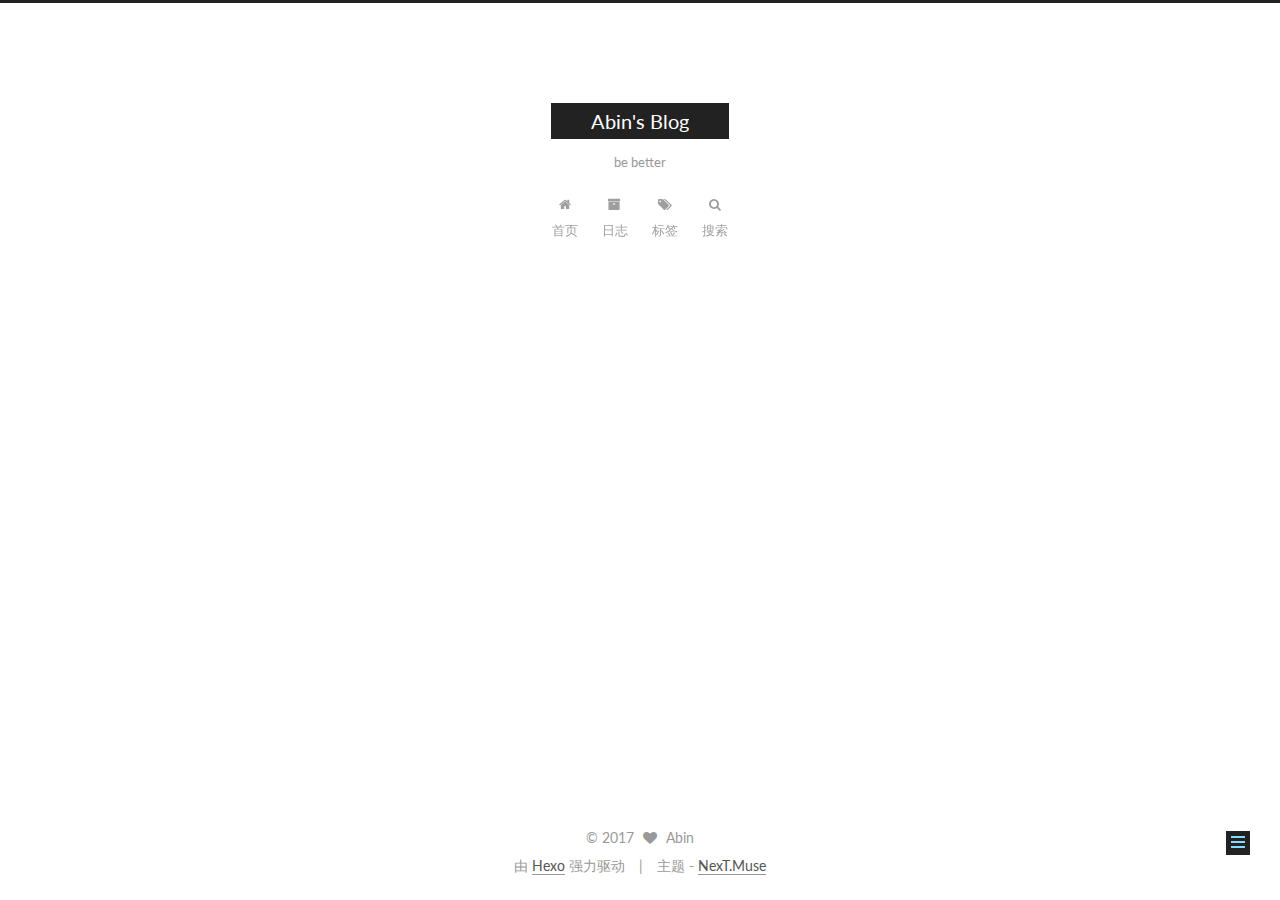
<file: 2017/02/28/hello-world/index.html>
<!doctype html>



  


<html class="theme-next muse use-motion" lang="zh-Hans">
<head>
  <meta charset="UTF-8"/>
<meta http-equiv="X-UA-Compatible" content="IE=edge" />
<meta name="viewport" content="width=device-width, initial-scale=1, maximum-scale=1"/>



<meta http-equiv="Cache-Control" content="no-transform" />
<meta http-equiv="Cache-Control" content="no-siteapp" />















  
  
  <link href="/lib/fancybox/source/jquery.fancybox.css?v=2.1.5" rel="stylesheet" type="text/css" />




  
  
  
  

  
    
    
  

  

  

  

  

  
    
    
    <link href="//fonts.googleapis.com/css?family=Lato:300,300italic,400,400italic,700,700italic&subset=latin,latin-ext" rel="stylesheet" type="text/css">
  






<link href="/lib/font-awesome/css/font-awesome.min.css?v=4.6.2" rel="stylesheet" type="text/css" />

<link href="/css/main.css?v=5.1.0" rel="stylesheet" type="text/css" />


  <meta name="keywords" content="Hexo, NexT" />








  <link rel="shortcut icon" type="image/x-icon" href="/favicon.ico?v=5.1.0" />






<meta name="description" content="Welcome !!!">
<meta property="og:type" content="article">
<meta property="og:title" content="Welcome to Abin's Blog">
<meta property="og:url" content="http://yoursite.com/2017/02/28/hello-world/index.html">
<meta property="og:site_name" content="Abin's Blog">
<meta property="og:description" content="Welcome !!!">
<meta property="og:updated_time" content="2017-02-28T16:34:18.000Z">
<meta name="twitter:card" content="summary">
<meta name="twitter:title" content="Welcome to Abin's Blog">
<meta name="twitter:description" content="Welcome !!!">



<script type="text/javascript" id="hexo.configurations">
  var NexT = window.NexT || {};
  var CONFIG = {
    root: '/',
    scheme: 'Muse',
    sidebar: {"position":"left","display":"post","offset":12,"offset_float":0,"b2t":false,"scrollpercent":false},
    fancybox: true,
    motion: true,
    duoshuo: {
      userId: '0',
      author: '博主'
    },
    algolia: {
      applicationID: '',
      apiKey: '',
      indexName: '',
      hits: {"per_page":10},
      labels: {"input_placeholder":"Search for Posts","hits_empty":"We didn't find any results for the search: ${query}","hits_stats":"${hits} results found in ${time} ms"}
    }
  };
</script>



  <link rel="canonical" href="http://yoursite.com/2017/02/28/hello-world/"/>





  <title> Welcome to Abin's Blog | Abin's Blog </title>
</head>

<body itemscope itemtype="http://schema.org/WebPage" lang="zh-Hans">

  





  <script type="text/javascript">
    var _hmt = _hmt || [];
    (function() {
      var hm = document.createElement("script");
      hm.src = "https://hm.baidu.com/hm.js?ab31944d33b258d42a263a7c78b303a3";
      var s = document.getElementsByTagName("script")[0];
      s.parentNode.insertBefore(hm, s);
    })();
  </script>










  
  
    
  

  <div class="container one-collumn sidebar-position-left page-post-detail ">
    <div class="headband"></div>

    <header id="header" class="header" itemscope itemtype="http://schema.org/WPHeader">
      <div class="header-inner"><div class="site-brand-wrapper">
  <div class="site-meta ">
    

    <div class="custom-logo-site-title">
      <a href="/"  class="brand" rel="start">
        <span class="logo-line-before"><i></i></span>
        <span class="site-title">Abin's Blog</span>
        <span class="logo-line-after"><i></i></span>
      </a>
    </div>
      
        <p class="site-subtitle">be better</p>
      
  </div>

  <div class="site-nav-toggle">
    <button>
      <span class="btn-bar"></span>
      <span class="btn-bar"></span>
      <span class="btn-bar"></span>
    </button>
  </div>
</div>

<nav class="site-nav">
  

  
    <ul id="menu" class="menu">
      
        
        <li class="menu-item menu-item-home">
          <a href="/" rel="section">
            
              <i class="menu-item-icon fa fa-fw fa-home"></i> <br />
            
            首页
          </a>
        </li>
      
        
        <li class="menu-item menu-item-archives">
          <a href="/archives" rel="section">
            
              <i class="menu-item-icon fa fa-fw fa-archive"></i> <br />
            
            日志
          </a>
        </li>
      
        
        <li class="menu-item menu-item-tags">
          <a href="/tags" rel="section">
            
              <i class="menu-item-icon fa fa-fw fa-tags"></i> <br />
            
            标签
          </a>
        </li>
      

      
        <li class="menu-item menu-item-search">
          
            <a href="javascript:;" class="st-search-show-outputs">
          
            
              <i class="menu-item-icon fa fa-search fa-fw"></i> <br />
            
            搜索
          </a>
        </li>
      
    </ul>
  

  
    <div class="site-search">
      
  <form class="site-search-form">
  <input type="text" id="st-search-input" class="st-search-input st-default-search-input" />
</form>

<script type="text/javascript">
  (function(w,d,t,u,n,s,e){w['SwiftypeObject']=n;w[n]=w[n]||function(){
    (w[n].q=w[n].q||[]).push(arguments);};s=d.createElement(t);
    e=d.getElementsByTagName(t)[0];s.async=1;s.src=u;e.parentNode.insertBefore(s,e);
  })(window,document,'script','//s.swiftypecdn.com/install/v2/st.js','_st');

  _st('install', 'Fewk38omNT1s6zRDvNN5','2.0.0');
</script>



    </div>
  
</nav>



 </div>
    </header>

    <main id="main" class="main">
      <div class="main-inner">
        <div class="content-wrap">
          <div id="content" class="content">
            

  <div id="posts" class="posts-expand">
    

  

  
  
  

  <article class="post post-type-normal " itemscope itemtype="http://schema.org/Article">
    <link itemprop="mainEntityOfPage" href="http://yoursite.com/2017/02/28/hello-world/">

    <span hidden itemprop="author" itemscope itemtype="http://schema.org/Person">
      <meta itemprop="name" content="Abin">
      <meta itemprop="description" content="">
      <meta itemprop="image" content="/uploads/avatar.jpg">
    </span>

    <span hidden itemprop="publisher" itemscope itemtype="http://schema.org/Organization">
      <meta itemprop="name" content="Abin's Blog">
    </span>

    
      <header class="post-header">

        
        
          <h1 class="post-title" itemprop="name headline">
            
            
              
                Welcome to Abin's Blog
              
            
          </h1>
        

        <div class="post-meta">
          <span class="post-time">
            
              <span class="post-meta-item-icon">
                <i class="fa fa-calendar-o"></i>
              </span>
              
                <span class="post-meta-item-text">发表于</span>
              
              <time title="创建于" itemprop="dateCreated datePublished" datetime="2017-02-28T22:36:04+08:00">
                2017-02-28
              </time>
            

            

            
          </span>

          

          
            
              <span class="post-comments-count">
                <span class="post-meta-divider">|</span>
                <span class="post-meta-item-icon">
                  <i class="fa fa-comment-o"></i>
                </span>
                <a href="/2017/02/28/hello-world/#comments" itemprop="discussionUrl">
                  <span class="post-comments-count ds-thread-count" data-thread-key="2017/02/28/hello-world/" itemprop="commentCount"></span>
                </a>
              </span>
            
          

          
          

          

          

          

        </div>
      </header>
    


    <div class="post-body" itemprop="articleBody">

      
      

      
        <p>Welcome !!!</p>

      
    </div>

    <div>
      
        

      
    </div>

    <div>
      
        

      
    </div>


    <footer class="post-footer">
      

      
        
      

      

      
      
    </footer>
  </article>



    <div class="post-spread">
      
    </div>
  </div>

          
          </div>
          


          
  <div class="comments" id="comments">
    
      <div class="ds-thread" data-thread-key="2017/02/28/hello-world/"
           data-title="Welcome to Abin's Blog" data-url="http://yoursite.com/2017/02/28/hello-world/">
      </div>
    
  </div>


        </div>
        
          
  
  <div class="sidebar-toggle">
    <div class="sidebar-toggle-line-wrap">
      <span class="sidebar-toggle-line sidebar-toggle-line-first"></span>
      <span class="sidebar-toggle-line sidebar-toggle-line-middle"></span>
      <span class="sidebar-toggle-line sidebar-toggle-line-last"></span>
    </div>
  </div>

  <aside id="sidebar" class="sidebar">
    <div class="sidebar-inner">

      

      

      <section class="site-overview sidebar-panel sidebar-panel-active">
        <div class="site-author motion-element" itemprop="author" itemscope itemtype="http://schema.org/Person">
          <img class="site-author-image" itemprop="image"
               src="/uploads/avatar.jpg"
               alt="Abin" />
          <p class="site-author-name" itemprop="name">Abin</p>
           
              <p class="site-description motion-element" itemprop="description">I just want to be better！</p>
          
        </div>
        <nav class="site-state motion-element">
        
          
            <div class="site-state-item site-state-posts">
              <a href="/archives">
                <span class="site-state-item-count">1</span>
                <span class="site-state-item-name">日志</span>
              </a>
            </div>
          

          

          

        </nav>

        

        <div class="links-of-author motion-element">
          
            
              <span class="links-of-author-item">
                <a href="https://github.com/hiabin" target="_blank" title="GitHub">
                  
                    <i class="fa fa-fw fa-github"></i>
                  
                  GitHub
                </a>
              </span>
            
              <span class="links-of-author-item">
                <a href="http://weibo.com/u/2328388133" target="_blank" title="Weibo">
                  
                    <i class="fa fa-fw fa-weibo"></i>
                  
                  Weibo
                </a>
              </span>
            
          
        </div>

        
        

        
        

        


      </section>

      

      

    </div>
  </aside>


        
      </div>
    </main>

    <footer id="footer" class="footer">
      <div class="footer-inner">
        <div class="copyright" >
  
  &copy; 
  <span itemprop="copyrightYear">2017</span>
  <span class="with-love">
    <i class="fa fa-heart"></i>
  </span>
  <span class="author" itemprop="copyrightHolder">Abin</span>
</div>


<div class="powered-by">
  由 <a class="theme-link" href="https://hexo.io">Hexo</a> 强力驱动
</div>

<div class="theme-info">
  主题 -
  <a class="theme-link" href="https://github.com/iissnan/hexo-theme-next">
    NexT.Muse
  </a>
</div>


        

        
      </div>
    </footer>

    
      <div class="back-to-top">
        <i class="fa fa-arrow-up"></i>
        
      </div>
    
    
  </div>

  

<script type="text/javascript">
  if (Object.prototype.toString.call(window.Promise) !== '[object Function]') {
    window.Promise = null;
  }
</script>









  




  
  <script type="text/javascript" src="/lib/jquery/index.js?v=2.1.3"></script>

  
  <script type="text/javascript" src="/lib/fastclick/lib/fastclick.min.js?v=1.0.6"></script>

  
  <script type="text/javascript" src="/lib/jquery_lazyload/jquery.lazyload.js?v=1.9.7"></script>

  
  <script type="text/javascript" src="/lib/velocity/velocity.min.js?v=1.2.1"></script>

  
  <script type="text/javascript" src="/lib/velocity/velocity.ui.min.js?v=1.2.1"></script>

  
  <script type="text/javascript" src="/lib/fancybox/source/jquery.fancybox.pack.js?v=2.1.5"></script>


  


  <script type="text/javascript" src="/js/src/utils.js?v=5.1.0"></script>

  <script type="text/javascript" src="/js/src/motion.js?v=5.1.0"></script>



  
  

  
  <script type="text/javascript" src="/js/src/scrollspy.js?v=5.1.0"></script>
<script type="text/javascript" src="/js/src/post-details.js?v=5.1.0"></script>



  


  <script type="text/javascript" src="/js/src/bootstrap.js?v=5.1.0"></script>



  

  
    
  

  <script type="text/javascript">
    var duoshuoQuery = {short_name:"Abin"};
    (function() {
      var ds = document.createElement('script');
      ds.type = 'text/javascript';ds.async = true;
      ds.id = 'duoshuo-script';
      ds.src = (document.location.protocol == 'https:' ? 'https:' : 'http:') + '//static.duoshuo.com/embed.js';
      ds.charset = 'UTF-8';
      (document.getElementsByTagName('head')[0]
      || document.getElementsByTagName('body')[0]).appendChild(ds);
    })();
  </script>

  
    
    
    <script src="/lib/ua-parser-js/dist/ua-parser.min.js?v=0.7.9"></script>
    <script src="/js/src/hook-duoshuo.js"></script>
  













  
  

  

  

  

  


  

</body>
</html>
</file>
<file: css/main.css>
/* normalize.css v3.0.2 | MIT License | git.io/normalize */
html {
  font-family: sans-serif; /* 1 */
  -ms-text-size-adjust: 100%; /* 2 */
  -webkit-text-size-adjust: 100%; /* 2 */
}
body {
  margin: 0;
}
article,
aside,
details,
figcaption,
figure,
footer,
header,
hgroup,
main,
menu,
nav,
section,
summary {
  display: block;
}
audio,
canvas,
progress,
video {
  display: inline-block; /* 1 */
  vertical-align: baseline; /* 2 */
}
audio:not([controls]) {
  display: none;
  height: 0;
}
[hidden],
template {
  display: none;
}
a {
  background-color: transparent;
}
a:active,
a:hover {
  outline: 0;
}
abbr[title] {
  border-bottom: 1px dotted;
}
b,
strong {
  font-weight: bold;
}
dfn {
  font-style: italic;
}
h1 {
  font-size: 2em;
  margin: 0.67em 0;
}
mark {
  background: #ff0;
  color: #000;
}
small {
  font-size: 80%;
}
sub,
sup {
  font-size: 75%;
  line-height: 0;
  position: relative;
  vertical-align: baseline;
}
sup {
  top: -0.5em;
}
sub {
  bottom: -0.25em;
}
img {
  border: 0;
}
svg:not(:root) {
  overflow: hidden;
}
figure {
  margin: 1em 40px;
}
hr {
  -moz-box-sizing: content-box;
  box-sizing: content-box;
  height: 0;
}
pre {
  overflow: auto;
}
code,
kbd,
pre,
samp {
  font-family: monospace, monospace;
  font-size: 1em;
}
button,
input,
optgroup,
select,
textarea {
  color: inherit; /* 1 */
  font: inherit; /* 2 */
  margin: 0; /* 3 */
}
button {
  overflow: visible;
}
button,
select {
  text-transform: none;
}
button,
html input[type="button"],
input[type="reset"],
input[type="submit"] {
  -webkit-appearance: button; /* 2 */
  cursor: pointer; /* 3 */
}
button[disabled],
html input[disabled] {
  cursor: default;
}
button::-moz-focus-inner,
input::-moz-focus-inner {
  border: 0;
  padding: 0;
}
input {
  line-height: normal;
}
input[type="checkbox"],
input[type="radio"] {
  box-sizing: border-box; /* 1 */
  padding: 0; /* 2 */
}
input[type="number"]::-webkit-inner-spin-button,
input[type="number"]::-webkit-outer-spin-button {
  height: auto;
}
input[type="search"] {
  -webkit-appearance: textfield; /* 1 */
  -moz-box-sizing: content-box;
  -webkit-box-sizing: content-box; /* 2 */
  box-sizing: content-box;
}
input[type="search"]::-webkit-search-cancel-button,
input[type="search"]::-webkit-search-decoration {
  -webkit-appearance: none;
}
fieldset {
  border: 1px solid #c0c0c0;
  margin: 0 2px;
  padding: 0.35em 0.625em 0.75em;
}
legend {
  border: 0; /* 1 */
  padding: 0; /* 2 */
}
textarea {
  overflow: auto;
}
optgroup {
  font-weight: bold;
}
table {
  border-collapse: collapse;
  border-spacing: 0;
}
td,
th {
  padding: 0;
}
::selection {
  background: #262a30;
  color: #fff;
}
body {
  position: relative;
  font-family: 'Lato', "PingFang SC", "Microsoft YaHei", sans-serif;
  font-size: 14px;
  line-height: 2;
  color: #555;
  background: #fff;
}
@media (max-width: 767px) {
  body {
    padding-right: 0 !important;
  }
}
@media (min-width: 768px) and (max-width: 991px) {
  body {
    padding-right: 0 !important;
  }
}
@media (min-width: 1600px) {
  body {
    font-size: 16px;
  }
}
h1,
h2,
h3,
h4,
h5,
h6 {
  margin: 0;
  padding: 0;
  font-weight: bold;
  line-height: 1.5;
  font-family: 'Lato', "PingFang SC", "Microsoft YaHei", sans-serif;
}
h2,
h3,
h4,
h5,
h6 {
  margin: 20px 0 15px;
}
h1 {
  font-size: 22px;
}
@media (max-width: 767px) {
  h1 {
    font-size: 18px;
  }
}
h2 {
  font-size: 20px;
}
@media (max-width: 767px) {
  h2 {
    font-size: 16px;
  }
}
h3 {
  font-size: 18px;
}
@media (max-width: 767px) {
  h3 {
    font-size: 14px;
  }
}
h4 {
  font-size: 16px;
}
@media (max-width: 767px) {
  h4 {
    font-size: 12px;
  }
}
h5 {
  font-size: 14px;
}
@media (max-width: 767px) {
  h5 {
    font-size: 10px;
  }
}
h6 {
  font-size: 12px;
}
@media (max-width: 767px) {
  h6 {
    font-size: 8px;
  }
}
p {
  margin: 0 0 25px 0;
}
a {
  color: #555;
  text-decoration: none;
  border-bottom: 1px solid #999;
  word-wrap: break-word;
}
a:hover {
  color: #222;
  border-bottom-color: #222;
}
blockquote {
  margin: 0;
  padding: 0;
}
img {
  display: block;
  margin: auto;
  max-width: 100%;
  height: auto;
}
hr {
  margin: 40px 0;
  height: 3px;
  border: none;
  background-color: #ddd;
  background-image: repeating-linear-gradient(-45deg, #fff, #fff 4px, transparent 4px, transparent 8px);
}
blockquote {
  padding: 0 15px;
  color: #666;
  border-left: 4px solid #ddd;
}
blockquote cite::before {
  content: "-";
  padding: 0 5px;
}
dt {
  font-weight: 700;
}
dd {
  margin: 0;
  padding: 0;
}
.text-left {
  text-align: left;
}
.text-center {
  text-align: center;
}
.text-right {
  text-align: right;
}
.text-justify {
  text-align: justify;
}
.text-nowrap {
  white-space: nowrap;
}
.text-lowercase {
  text-transform: lowercase;
}
.text-uppercase {
  text-transform: uppercase;
}
.text-capitalize {
  text-transform: capitalize;
}
.center-block {
  display: block;
  margin-left: auto;
  margin-right: auto;
}
.clearfix:before,
.clearfix:after {
  content: " ";
  display: table;
}
.clearfix:after {
  clear: both;
}
.pullquote {
  width: 45%;
}
.pullquote.left {
  float: left;
  margin-left: 5px;
  margin-right: 10px;
}
.pullquote.right {
  float: right;
  margin-left: 10px;
  margin-right: 5px;
}
.affix.affix.affix {
  position: fixed;
}
.translation {
  margin-top: -20px;
  font-size: 14px;
  color: #999;
}
.scrollbar-measure {
  width: 100px;
  height: 100px;
  overflow: scroll;
  position: absolute;
  top: -9999px;
}
.use-motion .motion-element {
  opacity: 0;
}
table {
  margin: 20px 0;
  width: 100%;
  border-collapse: collapse;
  border-spacing: 0;
  border: 1px solid #ddd;
  font-size: 14px;
  table-layout: fixed;
  word-wrap: break-all;
}
table>tbody>tr:nth-of-type(odd) {
  background-color: #f9f9f9;
}
table>tbody>tr:hover {
  background-color: #f5f5f5;
}
caption,
th,
td {
  padding: 8px;
  text-align: left;
  vertical-align: middle;
  font-weight: normal;
}
th,
td {
  border-bottom: 3px solid #ddd;
  border-right: 1px solid #eee;
}
th {
  padding-bottom: 10px;
  font-weight: 700;
}
td {
  border-bottom-width: 1px;
}
html,
body {
  height: 100%;
}
.container {
  position: relative;
  min-height: 100%;
}
.header-inner {
  margin: 0 auto;
  padding: 100px 0 70px;
  width: 700px;
}
@media (min-width: 1600px) {
  .container .header-inner {
    width: 900px;
  }
}
.main {
  padding-bottom: 150px;
}
.main-inner {
  margin: 0 auto;
  width: 700px;
}
@media (min-width: 1600px) {
  .container .main-inner {
    width: 900px;
  }
}
.footer {
  position: absolute;
  left: 0;
  bottom: 0;
  width: 100%;
  min-height: 50px;
}
.footer-inner {
  box-sizing: border-box;
  margin: 20px auto;
  width: 700px;
}
@media (min-width: 1600px) {
  .container .footer-inner {
    width: 900px;
  }
}
pre,
.highlight {
  overflow: auto;
  margin: 20px 0;
  padding: 0;
  font-size: 13px;
  color: #4d4d4c;
  background: #f7f7f7;
  line-height: 1.6;
}
pre,
code {
  font-family: consolas, Menlo, "PingFang SC", "Microsoft YaHei", monospace;
}
code {
  padding: 2px 4px;
  word-wrap: break-word;
  color: #555;
  background: #eee;
  border-radius: 3px;
  font-size: 13px;
}
pre code {
  padding: 0;
  color: #4d4d4c;
  background: none;
  text-shadow: none;
}
.highlight {
  border-radius: 1px;
}
.highlight pre {
  border: none;
  margin: 0;
  padding: 10px 0;
}
.highlight table {
  margin: 0;
  width: auto;
  border: none;
}
.highlight td {
  border: none;
  padding: 0;
}
.highlight figcaption {
  font-size: 1em;
  color: #4d4d4c;
  line-height: 1em;
  margin-bottom: 1em;
}
.highlight figcaption:before,
.highlight figcaption:after {
  content: " ";
  display: table;
}
.highlight figcaption:after {
  clear: both;
}
.highlight figcaption a {
  float: right;
  color: #4d4d4c;
}
.highlight figcaption a:hover {
  border-bottom-color: #4d4d4c;
}
.highlight .gutter pre {
  padding-left: 10px;
  padding-right: 10px;
  color: #869194;
  text-align: right;
  background-color: #eff2f3;
}
.highlight .code pre {
  padding-left: 10px;
  padding-right: 10px;
  background-color: #f7f7f7;
}
.highlight .line {
  height: 20px;
}
.gutter {
  -webkit-user-select: none;
  -moz-user-select: none;
  -ms-user-select: none;
  user-select: none;
}
.gist table {
  width: auto;
}
.gist table td {
  border: none;
}
pre .deletion {
  background: #fdd;
}
pre .addition {
  background: #dfd;
}
pre .meta {
  color: #8959a8;
}
pre .comment {
  color: #8e908c;
}
pre .variable,
pre .attribute,
pre .tag,
pre .regexp,
pre .ruby .constant,
pre .xml .tag .title,
pre .xml .pi,
pre .xml .doctype,
pre .html .doctype,
pre .css .id,
pre .css .class,
pre .css .pseudo {
  color: #c82829;
}
pre .number,
pre .preprocessor,
pre .built_in,
pre .literal,
pre .params,
pre .constant,
pre .command {
  color: #f5871f;
}
pre .ruby .class .title,
pre .css .rules .attribute,
pre .string,
pre .value,
pre .inheritance,
pre .header,
pre .ruby .symbol,
pre .xml .cdata,
pre .special,
pre .number,
pre .formula {
  color: #718c00;
}
pre .title,
pre .css .hexcolor {
  color: #3e999f;
}
pre .function,
pre .python .decorator,
pre .python .title,
pre .ruby .function .title,
pre .ruby .title .keyword,
pre .perl .sub,
pre .javascript .title,
pre .coffeescript .title {
  color: #4271ae;
}
pre .keyword,
pre .javascript .function {
  color: #8959a8;
}
.full-image.full-image.full-image {
  border: none;
  max-width: 100%;
  width: auto;
  margin: 20px auto;
}
@media (min-width: 992px) {
  .full-image.full-image.full-image {
    max-width: none;
    width: 110%;
    margin: 25px -5%;
  }
}
.blockquote-center,
.page-home .post-type-quote blockquote,
.page-post-detail .post-type-quote blockquote {
  position: relative;
  margin: 40px 0;
  padding: 0;
  border-left: none;
  text-align: center;
}
.blockquote-center::before,
.page-home .post-type-quote blockquote::before,
.page-post-detail .post-type-quote blockquote::before,
.blockquote-center::after,
.page-home .post-type-quote blockquote::after,
.page-post-detail .post-type-quote blockquote::after {
  position: absolute;
  content: ' ';
  display: block;
  width: 100%;
  height: 24px;
  opacity: 0.2;
  background-repeat: no-repeat;
  background-position: 0 -6px;
  background-size: 22px 22px;
}
.blockquote-center::before,
.page-home .post-type-quote blockquote::before,
.page-post-detail .post-type-quote blockquote::before {
  top: -20px;
  background-image: url("../images/quote-l.svg");
  border-top: 1px solid #ccc;
}
.blockquote-center::after,
.page-home .post-type-quote blockquote::after,
.page-post-detail .post-type-quote blockquote::after {
  bottom: -20px;
  background-image: url("../images/quote-r.svg");
  border-bottom: 1px solid #ccc;
  background-position: 100% 8px;
}
.blockquote-center p,
.page-home .post-type-quote blockquote p,
.page-post-detail .post-type-quote blockquote p,
.blockquote-center div,
.page-home .post-type-quote blockquote div,
.page-post-detail .post-type-quote blockquote div {
  text-align: center;
}
.post .post-body .group-picture img {
  box-sizing: border-box;
  padding: 0 3px;
  border: none;
}
.post .group-picture-row {
  overflow: hidden;
  margin-top: 6px;
}
.post .group-picture-row:first-child {
  margin-top: 0;
}
.post .group-picture-column {
  float: left;
}
.page-post-detail .post-body .group-picture-column {
  float: none;
  margin-top: 10px;
  width: auto !important;
}
.page-post-detail .post-body .group-picture-column img {
  margin: 0 auto;
}
.page-archive .group-picture-container {
  overflow: hidden;
}
.page-archive .group-picture-row {
  float: left;
}
.page-archive .group-picture-row:first-child {
  margin-top: 6px;
}
.page-archive .group-picture-column {
  max-width: 150px;
  max-height: 150px;
}
.note {
  padding: 20px;
  margin: 20px 0;
  border: 1px solid #eee;
  border-left-width: 5px;
  border-radius: 3px;
}
.note h2,
.note h3,
.note h4,
.note h5,
.note h6 {
  margin-top: 0;
  margin-bottom: 5px;
}
.note p:last-child {
  margin-bottom: 0;
}
.note code {
  border-radius: 3px;
}
.note+.note {
  margin-top: -5px;
}
.default {
  border-left-color: #777;
}
.default h2,
.default h3,
.default h4,
.default h5,
.default h6 {
  color: #777;
}
.primary {
  border-left-color: #428bca;
}
.primary h2,
.primary h3,
.primary h4,
.primary h5,
.primary h6 {
  color: #428bca;
}
.success {
  border-left-color: #5cb85c;
}
.success h2,
.success h3,
.success h4,
.success h5,
.success h6 {
  color: #5cb85c;
}
.danger {
  border-left-color: #d9534f;
}
.danger h2,
.danger h3,
.danger h4,
.danger h5,
.danger h6 {
  color: #d9534f;
}
.warning {
  border-left-color: #f0ad4e;
}
.warning h2,
.warning h3,
.warning h4,
.warning h5,
.warning h6 {
  color: #f0ad4e;
}
.info {
  border-left-color: #5bc0de;
}
.info h2,
.info h3,
.info h4,
.info h5,
.info h6 {
  color: #5bc0de;
}
.exturl {
  background-color: transparent;
  cursor: pointer;
  border-bottom: 1px solid #999;
}
.exturl .fa {
  font-size: 14px;
}
.exturl:active,
.exturl:hover {
  outline: 0;
  color: #222;
  border-bottom-color: #222;
}
.btn {
  display: inline-block;
  padding: 0 20px;
  font-size: 14px;
  color: #fff;
  background: #222;
  border: 2px solid #222;
  text-decoration: none;
  border-radius: 0;
  transition-property: background-color;
  transition-duration: 0.2s;
  transition-timing-function: ease-in-out;
  transition-delay: 0s;
}
.btn:hover,
.post-button .btn:hover {
  border-color: #222;
  color: #222;
  background: #fff;
}
.btn-bar {
  display: block;
  width: 22px;
  height: 2px;
  background: #555;
  border-radius: 1px;
}
.btn-bar+.btn-bar {
  margin-top: 4px;
}
.pagination {
  margin: 120px 0 40px;
  text-align: center;
  border-top: 1px solid #eee;
}
.page-number-basic,
.pagination .prev,
.pagination .next,
.pagination .page-number,
.pagination .space {
  display: inline-block;
  position: relative;
  top: -1px;
  margin: 0 10px;
  padding: 0 10px;
  line-height: 30px;
}
@media (max-width: 767px) {
  .page-number-basic,
  .pagination .prev,
  .pagination .next,
  .pagination .page-number,
  .pagination .space {
    margin: 0 5px;
  }
}
.pagination .prev,
.pagination .next,
.pagination .page-number {
  border-bottom: 0;
  border-top: 1px solid #eee;
  transition-property: border-color;
  transition-duration: 0.2s;
  transition-timing-function: ease-in-out;
  transition-delay: 0s;
}
.pagination .prev:hover,
.pagination .next:hover,
.pagination .page-number:hover {
  border-top-color: #222;
}
.pagination .space {
  padding: 0;
  margin: 0;
}
.pagination .prev {
  margin-left: 0;
}
.pagination .next {
  margin-right: 0;
}
.pagination .page-number.current {
  color: #fff;
  background: #ccc;
  border-top-color: #ccc;
}
@media (max-width: 767px) {
  .pagination {
    border-top: none;
  }
  .pagination .prev,
  .pagination .next,
  .pagination .page-number {
    margin-bottom: 10px;
    border-top: 0;
    border-bottom: 1px solid #eee;
  }
  .pagination .prev:hover,
  .pagination .next:hover,
  .pagination .page-number:hover {
    border-bottom-color: #222;
  }
}
.comments {
  margin: 60px 20px 0;
}
.tag-cloud {
  text-align: center;
}
.tag-cloud a {
  display: inline-block;
  margin: 10px;
}
.back-to-top {
  box-sizing: border-box;
  position: fixed;
  bottom: -100px;
  right: 30px;
  z-index: 1050;
  padding: 0 6px;
  width: 24px;
  background: #222;
  font-size: 12px;
  opacity: 1;
  color: #fff;
  cursor: pointer;
  text-align: center;
  -webkit-transform: translateZ(0);
  transition-property: bottom;
  transition-duration: 0.2s;
  transition-timing-function: ease-in-out;
  transition-delay: 0s;
}
@media (max-width: 767px) {
  .back-to-top {
    display: none;
  }
}
@media (min-width: 768px) and (max-width: 991px) {
  .back-to-top {
    display: none;
  }
}
.back-to-top.back-to-top-on {
  bottom: 19px;
}
.header {
  background: #fff;
}
.header-inner {
  position: relative;
}
.headband {
  height: 3px;
  background: #222;
}
.site-meta {
  margin: 0;
  text-align: center;
}
@media (max-width: 767px) {
  .site-meta {
    text-align: center;
  }
}
.brand {
  position: relative;
  display: inline-block;
  padding: 0 40px;
  color: #fff;
  background: #222;
  border-bottom: none;
}
.brand:hover {
  color: #fff;
}
.logo {
  display: inline-block;
  margin-right: 5px;
  line-height: 36px;
  vertical-align: top;
}
.site-title {
  display: inline-block;
  vertical-align: top;
  line-height: 36px;
  font-size: 20px;
  font-weight: normal;
  font-family: 'Lato', "PingFang SC", "Microsoft YaHei", sans-serif;
}
.site-subtitle {
  margin-top: 10px;
  font-size: 13px;
  color: #999;
}
.use-motion .brand {
  opacity: 0;
}
.use-motion .logo,
.use-motion .site-title,
.use-motion .site-subtitle {
  opacity: 0;
  position: relative;
  top: -10px;
}
.site-nav-toggle {
  display: none;
  position: absolute;
  top: 10px;
  left: 10px;
}
@media (max-width: 767px) {
  .site-nav-toggle {
    display: block;
  }
}
.site-nav-toggle button {
  margin-top: 2px;
  padding: 9px 10px;
  background: transparent;
  border: none;
}
@media (max-width: 767px) {
  .site-nav {
    display: none;
    margin: 0 -10px;
    padding: 0 10px;
    clear: both;
    border-top: 1px solid #ddd;
  }
}
@media (min-width: 768px) and (max-width: 991px) {
  .site-nav {
    display: block !important;
  }
}
@media (min-width: 992px) {
  .site-nav {
    display: block !important;
  }
}
.menu {
  margin-top: 20px;
  padding-left: 0;
  text-align: center;
}
.menu .menu-item {
  display: inline-block;
  margin: 0 10px;
  list-style: none;
}
@media screen and (max-width: 767px) {
  .menu .menu-item {
    margin-top: 10px;
  }
}
.menu .menu-item a {
  display: block;
  font-size: 13px;
  line-height: inherit;
  border-bottom: 1px solid transparent;
  transition-property: border-color;
  transition-duration: 0.2s;
  transition-timing-function: ease-in-out;
  transition-delay: 0s;
}
.menu .menu-item a:hover {
  border-bottom-color: #222;
}
.menu .menu-item .fa {
  margin-right: 5px;
}
.use-motion .menu-item {
  opacity: 0;
}
.post-body {
  font-family: 'Lato', "PingFang SC", "Microsoft YaHei", sans-serif;
}
@media (max-width: 767px) {
  .post-body {
    word-break: break-word;
  }
}
.post-body .fancybox img {
  display: block !important;
  margin: 0 auto;
  cursor: pointer;
  cursor: zoom-in;
  cursor: -webkit-zoom-in;
}
.post-body .image-caption,
.post-body .figure .caption {
  margin: 10px auto 15px;
  text-align: center;
  font-size: 14px;
  color: #999;
  font-weight: bold;
  line-height: 1;
}
.post-sticky-flag {
  display: inline-block;
  font-size: 16px;
  -ms-transform: rotate(30deg);
  -webkit-transform: rotate(30deg);
  -moz-transform: rotate(30deg);
  -ms-transform: rotate(30deg);
  -o-transform: rotate(30deg);
  transform: rotate(30deg);
}
.posts-expand {
  padding-top: 40px;
}
@media (max-width: 767px) {
  .posts-expand {
    margin: 0 20px;
  }
  .post-body pre,
  .post-body .highlight {
    padding: 10px;
  }
  .post-body pre .gutter pre,
  .post-body .highlight .gutter pre {
    padding-right: 10px;
  }
}
@media (min-width: 992px) {
  .posts-expand .post-body {
    text-align: justify;
  }
}
.posts-expand .post-body h2,
.posts-expand .post-body h3,
.posts-expand .post-body h4,
.posts-expand .post-body h5,
.posts-expand .post-body h6 {
  padding-top: 10px;
}
.posts-expand .post-body h2 .header-anchor,
.posts-expand .post-body h3 .header-anchor,
.posts-expand .post-body h4 .header-anchor,
.posts-expand .post-body h5 .header-anchor,
.posts-expand .post-body h6 .header-anchor {
  float: right;
  margin-left: 10px;
  color: #ccc;
  border-bottom-style: none;
  visibility: hidden;
}
.posts-expand .post-body h2 .header-anchor:hover,
.posts-expand .post-body h3 .header-anchor:hover,
.posts-expand .post-body h4 .header-anchor:hover,
.posts-expand .post-body h5 .header-anchor:hover,
.posts-expand .post-body h6 .header-anchor:hover {
  color: inherit;
}
.posts-expand .post-body h2:hover .header-anchor,
.posts-expand .post-body h3:hover .header-anchor,
.posts-expand .post-body h4:hover .header-anchor,
.posts-expand .post-body h5:hover .header-anchor,
.posts-expand .post-body h6:hover .header-anchor {
  visibility: visible;
}
.posts-expand .post-body ul li {
  list-style: circle;
}
.posts-expand .post-body img {
  box-sizing: border-box;
  margin: auto;
  padding: 3px;
  border: 1px solid #ddd;
}
.posts-expand .fancybox img {
  margin: 0 auto;
}
@media (max-width: 767px) {
  .posts-collapse {
    margin: 0 20px;
  }
  .posts-collapse .post-title,
  .posts-collapse .post-meta {
    display: block;
    width: auto;
    text-align: left;
  }
}
.posts-collapse {
  position: relative;
  z-index: 1010;
  margin-left: 55px;
}
.posts-collapse::after {
  content: " ";
  position: absolute;
  top: 20px;
  left: 0;
  margin-left: -2px;
  width: 4px;
  height: 100%;
  background: #f5f5f5;
  z-index: -1;
}
@media (max-width: 767px) {
  .posts-collapse {
    margin: 0 20px;
  }
}
.posts-collapse .collection-title {
  position: relative;
  margin: 60px 0;
}
.posts-collapse .collection-title h2 {
  margin-left: 20px;
}
.posts-collapse .collection-title small {
  color: #bbb;
}
.posts-collapse .collection-title::before {
  content: " ";
  position: absolute;
  left: 0;
  top: 50%;
  margin-left: -4px;
  margin-top: -4px;
  width: 8px;
  height: 8px;
  background: #bbb;
  border-radius: 50%;
}
.posts-collapse .post {
  margin: 30px 0;
}
.posts-collapse .post-header {
  position: relative;
  transition-duration: 0.2s;
  transition-timing-function: ease-in-out;
  transition-delay: 0s;
  transition-property: border;
  border-bottom: 1px dashed #ccc;
}
.posts-collapse .post-header::before {
  content: " ";
  position: absolute;
  left: 0;
  top: 12px;
  width: 6px;
  height: 6px;
  margin-left: -4px;
  background: #bbb;
  border-radius: 50%;
  border: 1px solid #fff;
  transition-duration: 0.2s;
  transition-timing-function: ease-in-out;
  transition-delay: 0s;
  transition-property: background;
}
.posts-collapse .post-header:hover {
  border-bottom-color: #666;
}
.posts-collapse .post-header:hover::before {
  background: #222;
}
.posts-collapse .post-meta {
  position: absolute;
  font-size: 12px;
  left: 20px;
  top: 5px;
}
.posts-collapse .post-comments-count {
  display: none;
}
.posts-collapse .post-title {
  margin-left: 60px;
  font-size: 16px;
  font-weight: normal;
  line-height: inherit;
}
.posts-collapse .post-title::after {
  margin-left: 3px;
  opacity: 0.6;
}
.posts-collapse .post-title a {
  color: #666;
  border-bottom: none;
}
.page-home .post-type-quote .post-header,
.page-post-detail .post-type-quote .post-header,
.page-home .post-type-quote .post-tags,
.page-post-detail .post-type-quote .post-tags {
  display: none;
}
.posts-expand .post-title {
  font-size: 26px;
  text-align: center;
  word-break: break-word;
  font-weight: 400;
}
@media (max-width: 767px) {
  .posts-expand .post-title {
    font-size: 22px;
  }
}
.posts-expand .post-title-link {
  display: inline-block;
  position: relative;
  color: #555;
  border-bottom: none;
  line-height: 1.2;
  vertical-align: top;
}
.posts-expand .post-title-link::before {
  content: "";
  position: absolute;
  width: 100%;
  height: 2px;
  bottom: 0;
  left: 0;
  background-color: #000;
  visibility: hidden;
  -webkit-transform: scaleX(0);
  -moz-transform: scaleX(0);
  -ms-transform: scaleX(0);
  -o-transform: scaleX(0);
  transform: scaleX(0);
  transition-duration: 0.2s;
  transition-timing-function: ease-in-out;
  transition-delay: 0s;
}
.posts-expand .post-title-link:hover::before {
  visibility: visible;
  -webkit-transform: scaleX(1);
  -moz-transform: scaleX(1);
  -ms-transform: scaleX(1);
  -o-transform: scaleX(1);
  transform: scaleX(1);
}
.posts-expand .post-title-link .fa {
  font-size: 16px;
}
.posts-expand .post-meta {
  margin: 3px 0 60px 0;
  color: #999;
  font-family: 'Lato', "PingFang SC", "Microsoft YaHei", sans-serif;
  font-size: 12px;
  text-align: center;
}
.posts-expand .post-meta .post-category-list {
  display: inline-block;
  margin: 0;
  padding: 3px;
}
.posts-expand .post-meta .post-category-list-link {
  color: #999;
}
.posts-expand .post-meta .post-description {
  font-size: 14px;
  margin-top: 2px;
}
.post-meta-divider {
  margin: 0 0.5em;
}
.post-meta-item-icon {
  margin-right: 3px;
}
@media (min-width: 768px) and (max-width: 991px) {
  .post-meta-item-icon {
    display: inline-block;
  }
}
@media (max-width: 767px) {
  .post-meta-item-icon {
    display: inline-block;
  }
}
@media (min-width: 768px) and (max-width: 991px) {
  .post-meta-item-text {
    display: none;
  }
}
@media (max-width: 767px) {
  .post-meta-item-text {
    display: none;
  }
}
@media (max-width: 767px) {
  .posts-expand .post-comments-count {
    display: none;
  }
}
.social-like {
  font-size: 14px;
  height: 20px;
  text-align: center;
  border-top: 1px solid #eee;
  padding-top: 9px;
  margin-top: 45px;
  display: flex;
  justify-content: center;
}
.vk_like {
  width: 85px;
  height: 21px;
  padding-top: 7px;
  align-self: center;
}
.fb_like {
  height: 30px;
  align-self: center;
}
.post-button {
  margin-top: 50px;
}
.post-button .btn {
  color: #fff;
  font-size: 14px;
  background: #222;
  border-radius: 0;
  line-height: 2;
  margin: 0 4px 8px 4px;
}
.post-button .fa-fw {
  width: 1.285714285714286em;
  text-align: left;
}
.posts-expand .post-tags {
  margin-top: 40px;
  text-align: center;
}
.posts-expand .post-tags a {
  display: inline-block;
  margin-right: 10px;
  font-size: 13px;
}
.post-nav {
  display: table;
  margin-top: 15px;
  width: 100%;
  border-top: 1px solid #eee;
}
.post-nav-divider {
  display: table-cell;
  width: 10%;
}
.post-nav-item {
  display: table-cell;
  padding: 10px 0 0 0;
  width: 45%;
  vertical-align: top;
}
.post-nav-item a {
  position: relative;
  display: block;
  line-height: 25px;
  font-size: 14px;
  color: #555;
  border-bottom: none;
}
.post-nav-item a:hover {
  color: #222;
  border-bottom: none;
}
.post-nav-item a:active {
  top: 2px;
}
.post-nav-item .fa {
  position: absolute;
  top: 8px;
  left: 0;
  font-size: 12px;
}
.post-nav-next a {
  padding-left: 15px;
}
.post-nav-prev {
  text-align: right;
}
.post-nav-prev a {
  padding-right: 15px;
}
.post-nav-prev .fa {
  right: 0;
  left: auto;
}
.posts-expand .post-eof {
  display: block;
  margin: 80px auto 60px;
  width: 8%;
  height: 1px;
  background: #ccc;
  text-align: center;
}
.post:last-child .post-eof.post-eof.post-eof {
  display: none;
}
.post-gallery {
  display: table;
  table-layout: fixed;
  width: 100%;
  border-collapse: separate;
}
.post-gallery-row {
  display: table-row;
}
.post-gallery .post-gallery-img {
  display: table-cell;
  text-align: center;
  vertical-align: middle;
  border: none;
}
.post-gallery .post-gallery-img img {
  max-width: 100%;
  max-height: 100%;
  border: none;
}
.fancybox-close,
.fancybox-close:hover {
  border: none;
}
.sidebar {
  position: fixed;
  right: 0;
  top: 0;
  bottom: 0;
  width: 0;
  z-index: 1040;
  box-shadow: inset 0 2px 6px #000;
  background: #222;
  -webkit-transform: translateZ(0);
}
.sidebar a {
  color: #999;
  border-bottom-color: #555;
}
.sidebar a:hover {
  color: #eee;
}
@media (min-width: 768px) and (max-width: 991px) {
  .sidebar {
    display: none !important;
  }
}
@media (max-width: 767px) {
  .sidebar {
    display: none !important;
  }
}
.sidebar-inner {
  position: relative;
  padding: 20px 10px;
  color: #999;
  text-align: center;
}
.sidebar-toggle {
  position: fixed;
  right: 30px;
  bottom: 45px;
  width: 14px;
  height: 14px;
  padding: 5px;
  background: #222;
  line-height: 0;
  z-index: 1050;
  cursor: pointer;
  -webkit-transform: translateZ(0);
}
@media (min-width: 768px) and (max-width: 991px) {
  .sidebar-toggle {
    display: none;
  }
}
@media (max-width: 767px) {
  .sidebar-toggle {
    display: none;
  }
}
.sidebar-toggle-line {
  position: relative;
  display: inline-block;
  vertical-align: top;
  height: 2px;
  width: 100%;
  background: #fff;
  margin-top: 3px;
}
.sidebar-toggle-line:first-child {
  margin-top: 0;
}
.site-author-image {
  display: block;
  margin: 0 auto;
  padding: 2px;
  max-width: 96px;
  height: auto;
  border: 2px solid #333;
}
.site-author-name {
  margin: 5px 0 0;
  text-align: center;
  color: #f5f5f5;
  font-weight: normal;
}
.site-description {
  margin-top: 5px;
  text-align: center;
  font-size: 14px;
  color: #999;
}
.site-state {
  overflow: hidden;
  line-height: 1.4;
  white-space: nowrap;
  text-align: center;
}
.site-state-item {
  display: inline-block;
  padding: 0 15px;
  border-left: 1px solid #333;
}
.site-state-item:first-child {
  border-left: none;
}
.site-state-item a {
  border-bottom: none;
}
.site-state-item-count {
  display: block;
  text-align: center;
  color: inherit;
  font-weight: 600;
  font-size: 18px;
}
.site-state-item-name {
  font-size: 13px;
  color: inherit;
}
.feed-link {
  margin-top: 20px;
}
.feed-link a {
  display: inline-block;
  padding: 0 15px;
  color: #fc6423;
  border: 1px solid #fc6423;
  border-radius: 4px;
}
.feed-link a i {
  color: #fc6423;
  font-size: 14px;
}
.feed-link a:hover {
  color: #fff;
  background: #fc6423;
}
.feed-link a:hover i {
  color: #fff;
}
.links-of-author {
  margin-top: 20px;
}
.links-of-author a {
  display: inline-block;
  vertical-align: middle;
  margin-right: 10px;
  margin-bottom: 10px;
  border-bottom-color: #555;
  font-size: 13px;
}
.links-of-author a:before {
  display: inline-block;
  vertical-align: middle;
  margin-right: 3px;
  content: " ";
  width: 4px;
  height: 4px;
  border-radius: 50%;
  background: #bdff4a;
}
.links-of-blogroll {
  font-size: 13px;
}
.links-of-blogroll-title {
  margin-top: 20px;
  font-size: 14px;
  font-weight: 600;
}
.links-of-blogroll-list {
  margin: 0;
  padding: 0;
}
.links-of-blogroll-item {
  padding: 2px 10px;
}
.sidebar-nav {
  margin: 0 0 20px;
  padding-left: 0;
}
.sidebar-nav li {
  display: inline-block;
  cursor: pointer;
  border-bottom: 1px solid transparent;
  font-size: 14px;
  color: #555;
}
.sidebar-nav li:hover {
  color: #f5f5f5;
}
.page-post-detail .sidebar-nav-toc {
  padding: 0 5px;
}
.page-post-detail .sidebar-nav-overview {
  margin-left: 10px;
}
.sidebar-nav .sidebar-nav-active {
  color: #87daff;
  border-bottom-color: #87daff;
}
.sidebar-nav .sidebar-nav-active:hover {
  color: #87daff;
}
.sidebar-panel {
  display: none;
}
.sidebar-panel-active {
  display: block;
}
.post-toc-empty {
  font-size: 14px;
  color: #666;
}
.post-toc-wrap {
  overflow: hidden;
}
.post-toc {
  overflow: auto;
}
.post-toc ol {
  margin: 0;
  padding: 0 2px 5px 10px;
  text-align: left;
  list-style: none;
  font-size: 14px;
}
.post-toc ol > ol {
  padding-left: 0;
}
.post-toc ol a {
  transition-duration: 0.2s;
  transition-timing-function: ease-in-out;
  transition-delay: 0s;
  transition-property: all;
  color: #999;
  border-bottom-color: #555;
}
.post-toc ol a:hover {
  color: #ccc;
  border-bottom-color: #ccc;
}
.post-toc .nav-item {
  overflow: hidden;
  text-overflow: ellipsis;
  white-space: nowrap;
  line-height: 1.8;
}
.post-toc .nav .nav-child {
  display: none;
}
.post-toc .nav .active > .nav-child {
  display: block;
}
.post-toc .nav .active-current > .nav-child {
  display: block;
}
.post-toc .nav .active-current > .nav-child > .nav-item {
  display: block;
}
.post-toc .nav .active > a {
  color: #87daff;
  border-bottom-color: #87daff;
}
.post-toc .nav .active-current > a {
  color: #87daff;
}
.post-toc .nav .active-current > a:hover {
  color: #87daff;
}
.footer {
  font-size: 14px;
  color: #999;
}
.footer img {
  border: none;
}
.footer-inner {
  text-align: center;
}
.with-love {
  display: inline-block;
  margin: 0 5px;
}
.powered-by,
.theme-info {
  display: inline-block;
}
.powered-by {
  margin-right: 10px;
}
.powered-by::after {
  content: "|";
  padding-left: 10px;
}
.cc-license {
  margin-top: 10px;
  text-align: center;
}
.cc-license .cc-opacity {
  opacity: 0.7;
  border-bottom: none;
}
.cc-license .cc-opacity:hover {
  opacity: 0.9;
}
.cc-license img {
  display: inline-block;
}
.theme-next #ds-thread #ds-reset {
  color: #555;
}
.theme-next #ds-thread #ds-reset .ds-replybox {
  margin-bottom: 30px;
}
.theme-next #ds-thread #ds-reset .ds-replybox .ds-avatar,
.theme-next #ds-reset .ds-avatar img {
  box-shadow: none;
}
.theme-next #ds-thread #ds-reset .ds-textarea-wrapper {
  border-color: #c7d4e1;
  background: none;
  border-top-right-radius: 3px;
  border-top-left-radius: 3px;
}
.theme-next #ds-thread #ds-reset .ds-textarea-wrapper textarea {
  height: 60px;
}
.theme-next #ds-reset .ds-rounded-top {
  border-radius: 0;
}
.theme-next #ds-thread #ds-reset .ds-post-toolbar {
  box-sizing: border-box;
  border: 1px solid #c7d4e1;
  background: #f6f8fa;
}
.theme-next #ds-thread #ds-reset .ds-post-options {
  height: 40px;
  border: none;
  background: none;
}
.theme-next #ds-thread #ds-reset .ds-toolbar-buttons {
  top: 11px;
}
.theme-next #ds-thread #ds-reset .ds-sync {
  top: 5px;
}
.theme-next #ds-thread #ds-reset .ds-post-button {
  top: 4px;
  right: 5px;
  width: 90px;
  height: 30px;
  border: 1px solid #c5ced7;
  border-radius: 3px;
  background-image: linear-gradient(#fbfbfc, #f5f7f9);
  color: #60676d;
}
.theme-next #ds-thread #ds-reset .ds-post-button:hover {
  background-position: 0 -30px;
  color: #60676d;
}
.theme-next #ds-thread #ds-reset .ds-comments-info {
  padding: 10px 0;
}
.theme-next #ds-thread #ds-reset .ds-sort {
  display: none;
}
.theme-next #ds-thread #ds-reset li.ds-tab a.ds-current {
  border: none;
  background: #f6f8fa;
  color: #60676d;
}
.theme-next #ds-thread #ds-reset li.ds-tab a.ds-current:hover {
  background-color: #e9f0f7;
  color: #60676d;
}
.theme-next #ds-thread #ds-reset li.ds-tab a {
  border-radius: 2px;
  padding: 5px;
}
.theme-next #ds-thread #ds-reset .ds-login-buttons p {
  color: #999;
  line-height: 36px;
}
.theme-next #ds-thread #ds-reset .ds-login-buttons .ds-service-list li {
  height: 28px;
}
.theme-next #ds-thread #ds-reset .ds-service-list a {
  background: none;
  padding: 5px;
  border: 1px solid;
  border-radius: 3px;
  text-align: center;
}
.theme-next #ds-thread #ds-reset .ds-service-list a:hover {
  color: #fff;
  background: #666;
}
.theme-next #ds-thread #ds-reset .ds-service-list .ds-weibo {
  color: #fc9b00;
  border-color: #fc9b00;
}
.theme-next #ds-thread #ds-reset .ds-service-list .ds-weibo:hover {
  background: #fc9b00;
}
.theme-next #ds-thread #ds-reset .ds-service-list .ds-qq {
  color: #60a3ec;
  border-color: #60a3ec;
}
.theme-next #ds-thread #ds-reset .ds-service-list .ds-qq:hover {
  background: #60a3ec;
}
.theme-next #ds-thread #ds-reset .ds-service-list .ds-renren {
  color: #2e7ac4;
  border-color: #2e7ac4;
}
.theme-next #ds-thread #ds-reset .ds-service-list .ds-renren:hover {
  background: #2e7ac4;
}
.theme-next #ds-thread #ds-reset .ds-service-list .ds-douban {
  color: #37994c;
  border-color: #37994c;
}
.theme-next #ds-thread #ds-reset .ds-service-list .ds-douban:hover {
  background: #37994c;
}
.theme-next #ds-thread #ds-reset .ds-service-list .ds-kaixin {
  color: #fef20d;
  border-color: #fef20d;
}
.theme-next #ds-thread #ds-reset .ds-service-list .ds-kaixin:hover {
  background: #fef20d;
}
.theme-next #ds-thread #ds-reset .ds-service-list .ds-netease {
  color: #f00;
  border-color: #f00;
}
.theme-next #ds-thread #ds-reset .ds-service-list .ds-netease:hover {
  background: #f00;
}
.theme-next #ds-thread #ds-reset .ds-service-list .ds-sohu {
  color: #ffcb05;
  border-color: #ffcb05;
}
.theme-next #ds-thread #ds-reset .ds-service-list .ds-sohu:hover {
  background: #ffcb05;
}
.theme-next #ds-thread #ds-reset .ds-service-list .ds-baidu {
  color: #2831e0;
  border-color: #2831e0;
}
.theme-next #ds-thread #ds-reset .ds-service-list .ds-baidu:hover {
  background: #2831e0;
}
.theme-next #ds-thread #ds-reset .ds-service-list .ds-google {
  color: #166bec;
  border-color: #166bec;
}
.theme-next #ds-thread #ds-reset .ds-service-list .ds-google:hover {
  background: #166bec;
}
.theme-next #ds-thread #ds-reset .ds-service-list .ds-weixin {
  color: #00ce0d;
  border-color: #00ce0d;
}
.theme-next #ds-thread #ds-reset .ds-service-list .ds-weixin:hover {
  background: #00ce0d;
}
.theme-next #ds-thread #ds-reset .ds-service-list .ds-more-services {
  border: none;
}
.theme-next #ds-thread #ds-reset .ds-service-list .ds-more-services:hover {
  background: none;
}
.theme-next #ds-reset .duoshuo-ua-admin {
  display: inline-block;
  color: #f00;
}
.theme-next #ds-reset .duoshuo-ua-platform,
.theme-next #ds-reset .duoshuo-ua-browser {
  color: #ccc;
}
.theme-next #ds-reset .duoshuo-ua-platform .fa,
.theme-next #ds-reset .duoshuo-ua-browser .fa {
  display: inline-block;
  margin-right: 3px;
}
.theme-next #ds-reset .duoshuo-ua-separator {
  display: inline-block;
  margin-left: 5px;
}
.theme-next .this_ua {
  background-color: #ccc !important;
  border-radius: 4px;
  padding: 0 5px !important;
  margin: 1px 1px !important;
  border: 1px solid #bbb !important;
  color: #fff;
  display: inline-block !important;
}
.theme-next .this_ua.admin {
  background-color: #d9534f !important;
  border-color: #d9534f !important;
}
.theme-next .this_ua.platform.iOS,
.theme-next .this_ua.platform.Mac,
.theme-next .this_ua.platform.Windows {
  background-color: #39b3d7 !important;
  border-color: #46b8da !important;
}
.theme-next .this_ua.platform.Linux {
  background-color: #3a3a3a !important;
  border-color: #1f1f1f !important;
}
.theme-next .this_ua.platform.Android {
  background-color: #00c47d !important;
  border-color: #01b171 !important;
}
.theme-next .this_ua.browser.Mobile,
.theme-next .this_ua.browser.Chrome {
  background-color: #5cb85c !important;
  border-color: #4cae4c !important;
}
.theme-next .this_ua.browser.Firefox {
  background-color: #f0ad4e !important;
  border-color: #eea236 !important;
}
.theme-next .this_ua.browser.Maxthon,
.theme-next .this_ua.browser.IE {
  background-color: #428bca !important;
  border-color: #357ebd !important;
}
.theme-next .this_ua.browser.baidu,
.theme-next .this_ua.browser.UCBrowser,
.theme-next .this_ua.browser.Opera {
  background-color: #d9534f !important;
  border-color: #d43f3a !important;
}
.theme-next .this_ua.browser.Android,
.theme-next .this_ua.browser.QQBrowser {
  background-color: #78ace9 !important;
  border-color: #4cae4c !important;
}
.cloud-tie-wrapper img {
  display: inline-block;
}
.cloud-tie-wrapper .total-txt {
  font-size: 1em !important;
}
.cloud-tie-join-count .join-count {
  color: #555 !important;
  font-size: inherit !important;
  margin: 0 !important;
}
.post-spread {
  margin-top: 20px;
  text-align: center;
}
.jiathis_style {
  display: inline-block;
}
.jiathis_style a {
  border: none;
}
.post-spread {
  margin-top: 20px;
  text-align: center;
}
.bdshare-slide-button-box a {
  border: none;
}
.bdsharebuttonbox {
  display: inline-block;
}
.bdsharebuttonbox a {
  border: none;
}
.local-search-pop-overlay {
  position: fixed;
  width: 100%;
  height: 100%;
  top: 0;
  left: 0;
  z-index: 2080;
  background-color: rgba(0,0,0,0.3);
}
.local-search-popup {
  display: none;
  position: fixed;
  top: 10%;
  left: 50%;
  margin-left: -350px;
  width: 700px;
  height: 80%;
  padding: 0;
  background: #fff;
  color: #333;
  z-index: 9999;
  border-radius: 5px;
}
@media (max-width: 767px) {
  .local-search-popup {
    padding: 0;
    top: 0;
    left: 0;
    margin: 0;
    width: 100%;
    height: 100%;
    border-radius: 0;
  }
}
.local-search-popup ul.search-result-list {
  padding: 0;
  margin: 0 5px;
}
.local-search-popup p.search-result {
  border-bottom: 1px dashed #ccc;
  padding: 5px 0;
}
.local-search-popup a.search-result-title {
  font-weight: bold;
  font-size: 16px;
}
.local-search-popup .search-keyword {
  border-bottom: 1px dashed #f00;
  font-size: 14px;
  font-weight: bold;
  color: #f00;
}
.local-search-popup .local-search-header {
  padding: 5px;
  height: 36px;
  background: #f5f5f5;
  border-top-left-radius: 5px;
  border-top-right-radius: 5px;
}
.local-search-popup #local-search-result {
  overflow: auto;
  position: relative;
  padding: 5px 25px;
  height: calc(100% - 55px);
}
.local-search-popup .local-search-input-wrapper {
  display: inline-block;
  width: calc(100% - 60px);
  height: 36px;
  line-height: 36px;
  padding: 0 5px;
}
.local-search-popup .local-search-input-wrapper input {
  padding: 8px 0;
  height: 20px;
  display: block;
  width: 100%;
  outline: none;
  border: none;
  background: transparent;
  vertical-align: middle;
}
.local-search-popup .search-icon,
.local-search-popup .popup-btn-close {
  display: inline-block;
  font-size: 18px;
  color: #999;
  height: 36px;
  width: 18px;
}
.local-search-popup .search-icon {
  float: left;
}
.local-search-popup .popup-btn-close {
  border-left: 1px solid #eee;
  float: right;
  cursor: pointer;
  padding-left: 10px;
}
.local-search-popup #no-result {
  position: absolute;
  left: 50%;
  top: 50%;
  -webkit-transform: translate(-50%, -50%);
  -webkit-transform: translate(-50%, -50%);
  -moz-transform: translate(-50%, -50%);
  -ms-transform: translate(-50%, -50%);
  -o-transform: translate(-50%, -50%);
  transform: translate(-50%, -50%);
  color: #ccc;
}
.site-uv,
.site-pv,
.page-pv {
  display: inline-block;
}
.site-uv .busuanzi-value,
.site-pv .busuanzi-value,
.page-pv .busuanzi-value {
  margin: 0 5px;
}
.site-uv {
  margin-right: 10px;
}
.site-uv::after {
  content: "|";
  padding-left: 10px;
}
.use-motion .post {
  opacity: 0;
}
.page-archive .archive-page-counter {
  position: relative;
  top: 3px;
  left: 20px;
}
@media (max-width: 767px) {
  .page-archive .archive-page-counter {
    top: 5px;
  }
}
.page-archive .posts-collapse .archive-move-on {
  position: absolute;
  top: 11px;
  left: 0;
  margin-left: -6px;
  width: 10px;
  height: 10px;
  opacity: 0.5;
  background: #555;
  border: 1px solid #fff;
  border-radius: 50%;
}
.category-all-page .category-all-title {
  text-align: center;
}
.category-all-page .category-all {
  margin-top: 20px;
}
.category-all-page .category-list {
  margin: 0;
  padding: 0;
  list-style: none;
}
.category-all-page .category-list-item {
  margin: 5px 10px;
}
.category-all-page .category-list-count {
  color: #bbb;
}
.category-all-page .category-list-count:before {
  display: inline;
  content: " (";
}
.category-all-page .category-list-count:after {
  display: inline;
  content: ") ";
}
.category-all-page .category-list-child {
  padding-left: 10px;
}
#schedule ul#event-list {
  padding-left: 30px;
}
#schedule ul#event-list hr {
  margin: 20px 0 45px 0 !important;
  background: #222;
}
#schedule ul#event-list hr:after {
  display: inline-block;
  content: 'NOW';
  background: #222;
  color: #fff;
  font-weight: bold;
  text-align: right;
  padding: 0 5px;
}
#schedule ul#event-list li.event {
  margin: 20px 0px;
  background: #f9f9f9;
  padding-left: 10px;
  min-height: 40px;
}
#schedule ul#event-list li.event h2.event-summary {
  margin: 0;
  padding-bottom: 3px;
}
#schedule ul#event-list li.event h2.event-summary:before {
  display: inline-block;
  font-family: FontAwesome;
  font-size: 8px;
  content: '\f111';
  vertical-align: middle;
  margin-right: 25px;
  color: #bbb;
}
#schedule ul#event-list li.event span.event-relative-time {
  display: inline-block;
  font-size: 12px;
  font-weight: 400;
  padding-left: 12px;
  color: #bbb;
}
#schedule ul#event-list li.event span.event-details {
  display: block;
  color: #bbb;
  margin-left: 56px;
  padding-top: 3px;
  padding-bottom: 6px;
  text-indent: -24px;
  line-height: 18px;
}
#schedule ul#event-list li.event span.event-details:before {
  text-indent: 0;
  display: inline-block;
  width: 14px;
  font-family: FontAwesome;
  text-align: center;
  margin-right: 9px;
  color: #bbb;
}
#schedule ul#event-list li.event span.event-details.event-location:before {
  content: '\f041';
}
#schedule ul#event-list li.event span.event-details.event-duration:before {
  content: '\f017';
}
#schedule ul#event-list li.event-past {
  background: #fcfcfc;
}
#schedule ul#event-list li.event-past > * {
  opacity: 0.6;
}
#schedule ul#event-list li.event-past h2.event-summary {
  color: #bbb;
}
#schedule ul#event-list li.event-past h2.event-summary:before {
  color: #dfdfdf;
}
#schedule ul#event-list li.event-now {
  background: #222;
  color: #fff;
  padding: 15px 0 15px 10px;
}
#schedule ul#event-list li.event-now h2.event-summary:before {
  -webkit-transform: scale(1.2);
  -moz-transform: scale(1.2);
  -ms-transform: scale(1.2);
  -o-transform: scale(1.2);
  transform: scale(1.2);
  color: #fff;
  animation: dot-flash 1s alternate infinite ease-in-out;
}
#schedule ul#event-list li.event-now * {
  color: #fff !important;
}
@-moz-keyframes dot-flash {
  from {
    opacity: 1;
    -webkit-transform: scale(1.1);
    -moz-transform: scale(1.1);
    -ms-transform: scale(1.1);
    -o-transform: scale(1.1);
    transform: scale(1.1);
  }
  to {
    opacity: 0;
    -webkit-transform: scale(1);
    -moz-transform: scale(1);
    -ms-transform: scale(1);
    -o-transform: scale(1);
    transform: scale(1);
  }
}
@-webkit-keyframes dot-flash {
  from {
    opacity: 1;
    -webkit-transform: scale(1.1);
    -moz-transform: scale(1.1);
    -ms-transform: scale(1.1);
    -o-transform: scale(1.1);
    transform: scale(1.1);
  }
  to {
    opacity: 0;
    -webkit-transform: scale(1);
    -moz-transform: scale(1);
    -ms-transform: scale(1);
    -o-transform: scale(1);
    transform: scale(1);
  }
}
@-o-keyframes dot-flash {
  from {
    opacity: 1;
    -webkit-transform: scale(1.1);
    -moz-transform: scale(1.1);
    -ms-transform: scale(1.1);
    -o-transform: scale(1.1);
    transform: scale(1.1);
  }
  to {
    opacity: 0;
    -webkit-transform: scale(1);
    -moz-transform: scale(1);
    -ms-transform: scale(1);
    -o-transform: scale(1);
    transform: scale(1);
  }
}
@keyframes dot-flash {
  from {
    opacity: 1;
    -webkit-transform: scale(1.1);
    -moz-transform: scale(1.1);
    -ms-transform: scale(1.1);
    -o-transform: scale(1.1);
    transform: scale(1.1);
  }
  to {
    opacity: 0;
    -webkit-transform: scale(1);
    -moz-transform: scale(1);
    -ms-transform: scale(1);
    -o-transform: scale(1);
    transform: scale(1);
  }
}
.page-post-detail .sidebar-toggle-line {
  background: #87daff;
}
.page-post-detail .comments {
  overflow: hidden;
}
@media (max-width: 767px) {
  .header-inner,
  .container .main-inner,
  .footer-inner {
    width: auto;
  }
}
embed {
  display: block;
  margin: 0px auto 25px auto;
}
.custom-logo .site-meta-headline {
  text-align: center;
}
.custom-logo .brand {
  background: none;
}
.custom-logo .site-title {
  margin: 10px auto 0;
  font-size: 24px;
  color: #222;
}
.custom-logo .site-title a {
  border: none;
}
.custom-logo-image {
  margin: 0 auto;
  padding: 5px;
  max-width: 150px;
  background: #fff;
}
@media (max-width: 767px) {
  .site-nav {
    position: absolute;
    left: 0;
    top: 52px;
    margin: 0;
    width: 100%;
    padding: 0;
    background: #fff;
    border-bottom: 1px solid #ddd;
    z-index: 1;
  }
}
@media (max-width: 767px) {
  .menu {
    text-align: left;
  }
}
@media (max-width: 767px) {
  .menu .menu-item {
    display: block;
    margin: 0 10px;
    vertical-align: top;
  }
}
@media (max-width: 767px) {
  .menu .menu-item br {
    display: none;
  }
}
@media (max-width: 767px) {
  .menu .menu-item a {
    padding: 5px 10px;
  }
}
.menu .menu-item .fa {
  margin-right: 0;
}
.site-search form {
  display: none;
}
.links-of-blogroll-inline .links-of-blogroll-item {
  display: inline-block;
}
</file>
